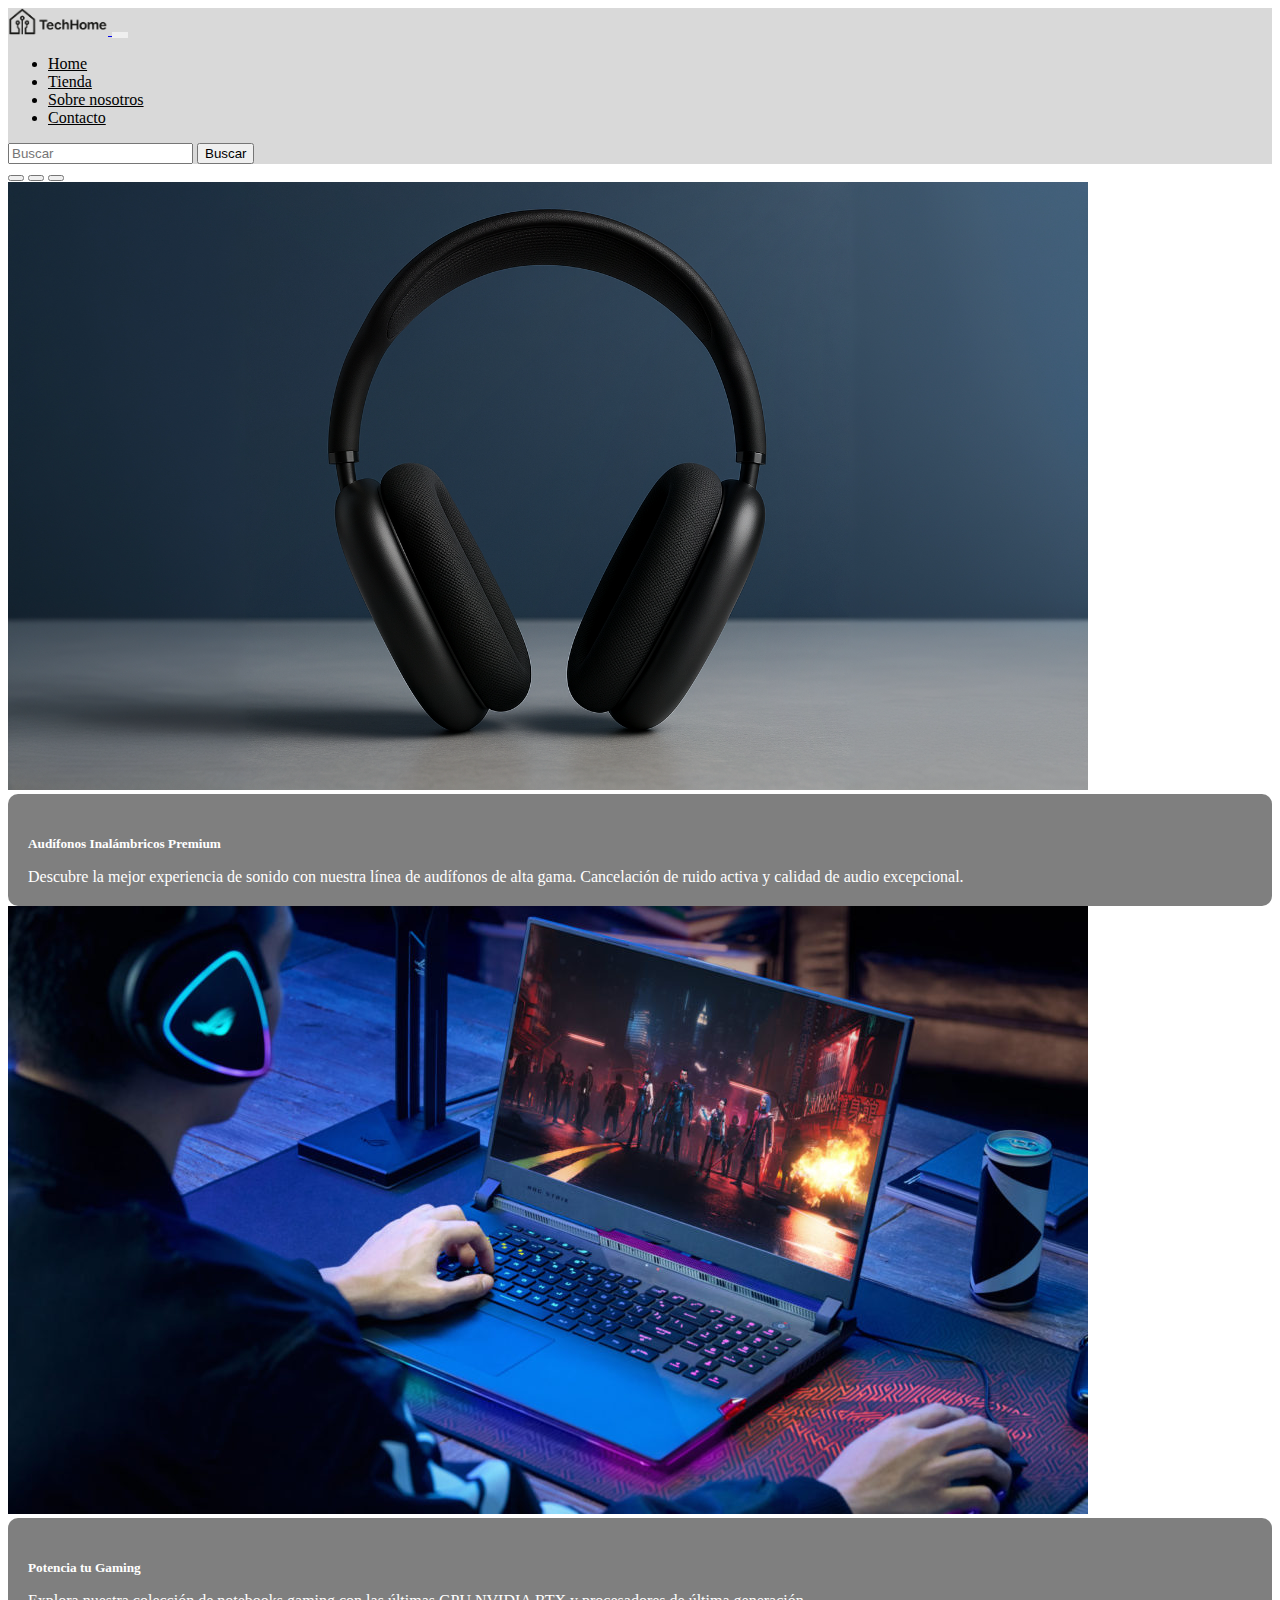
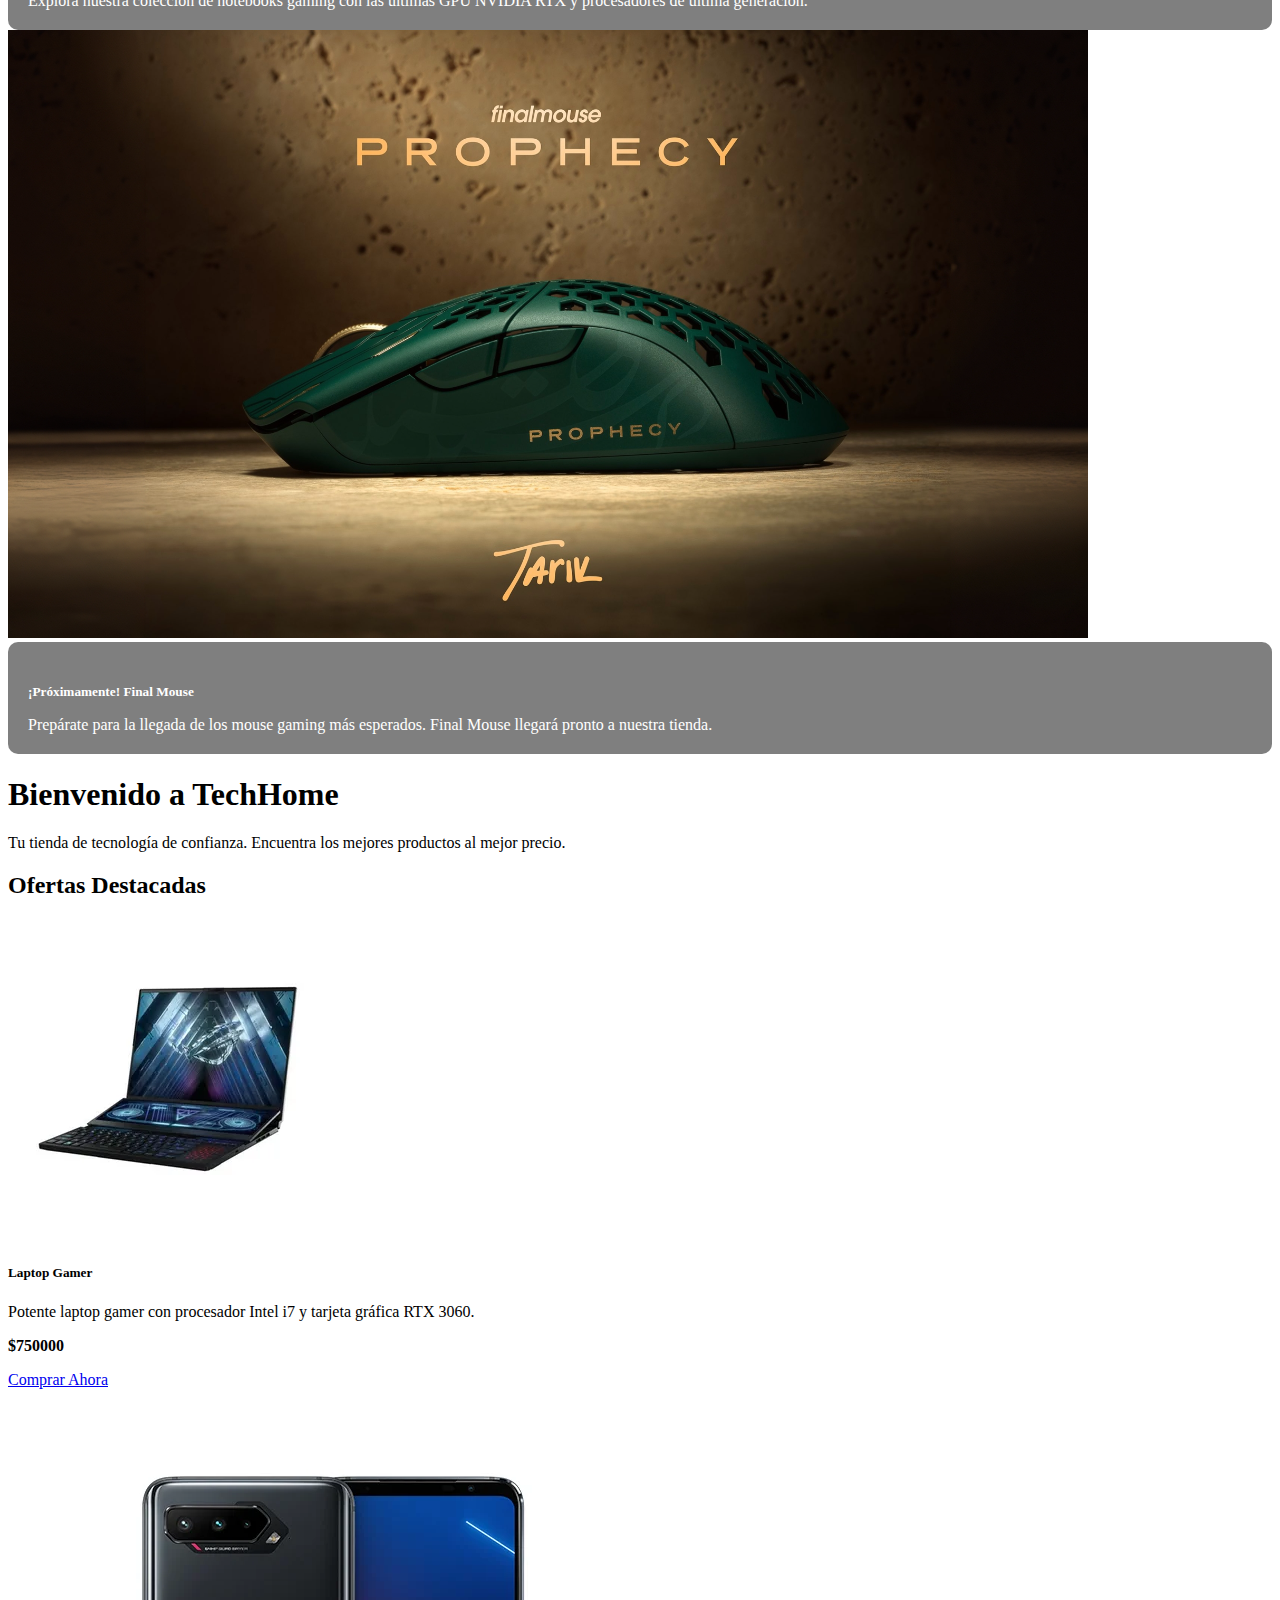
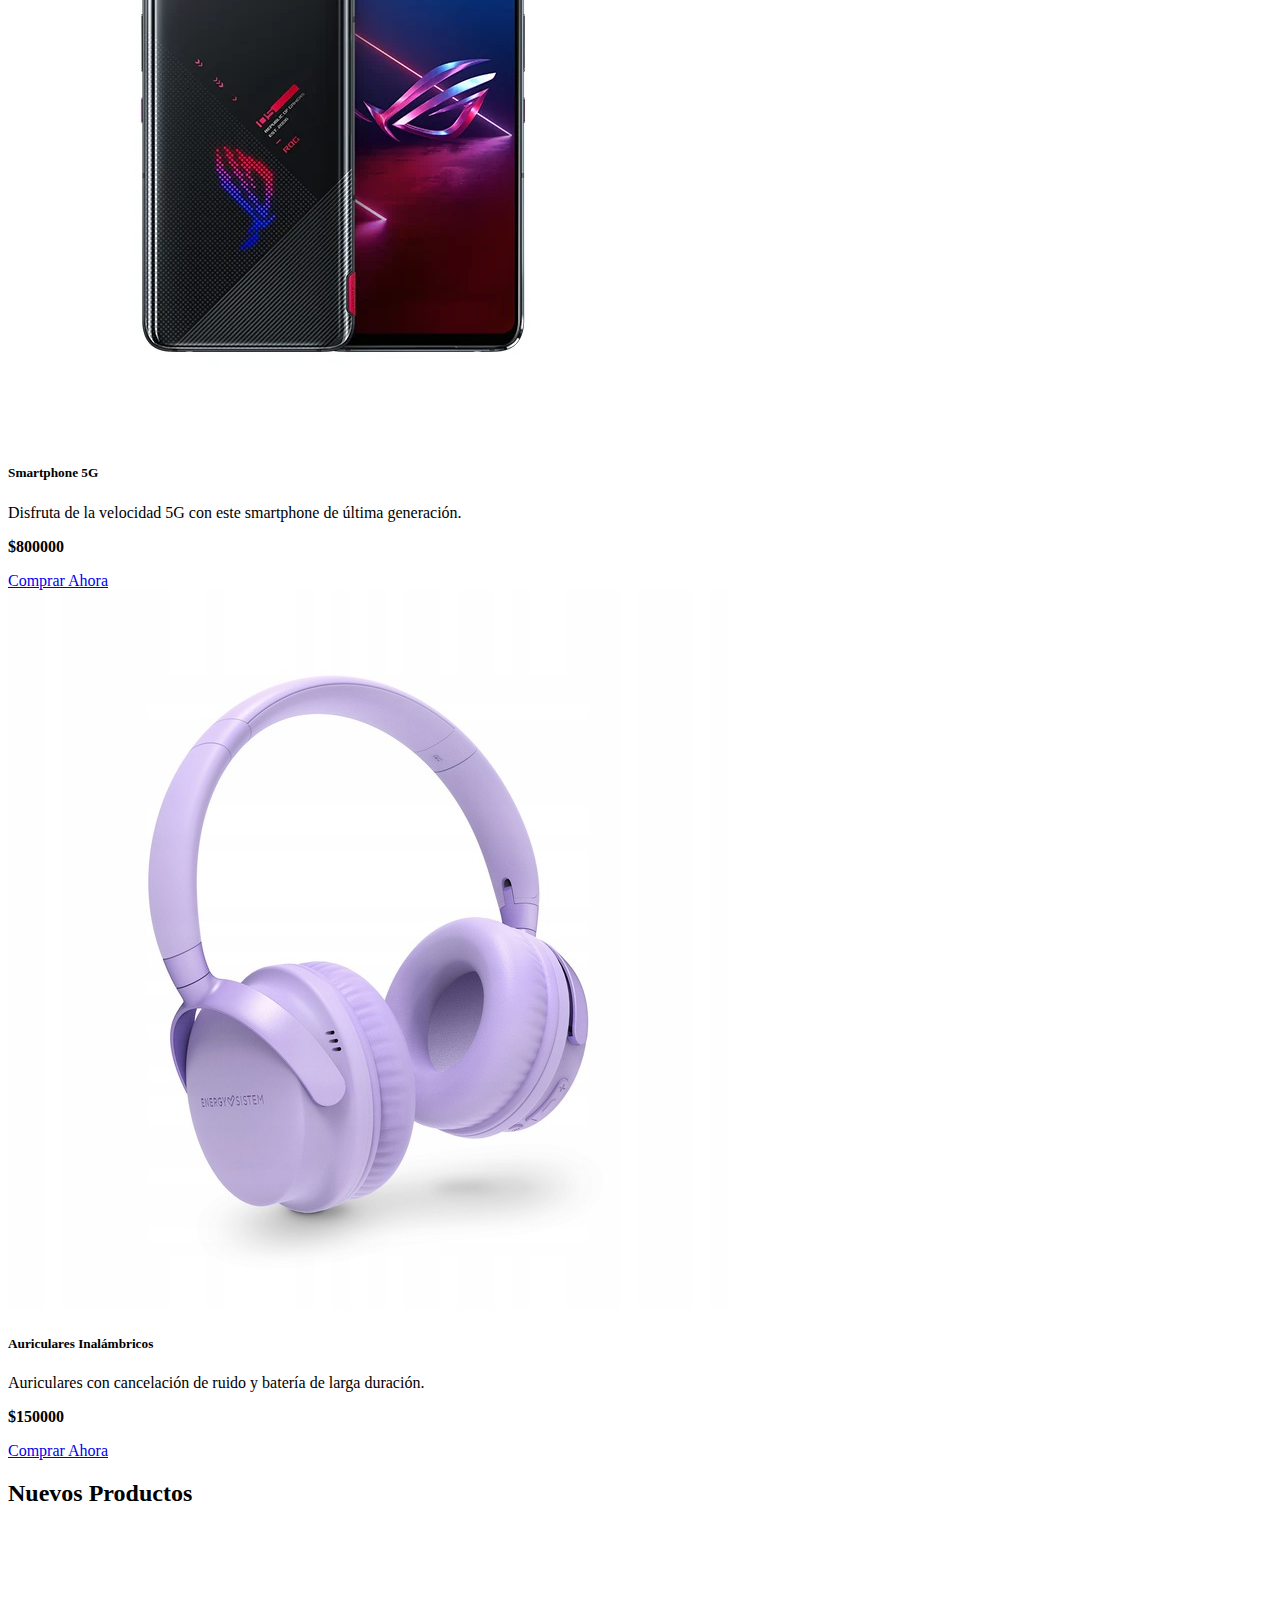
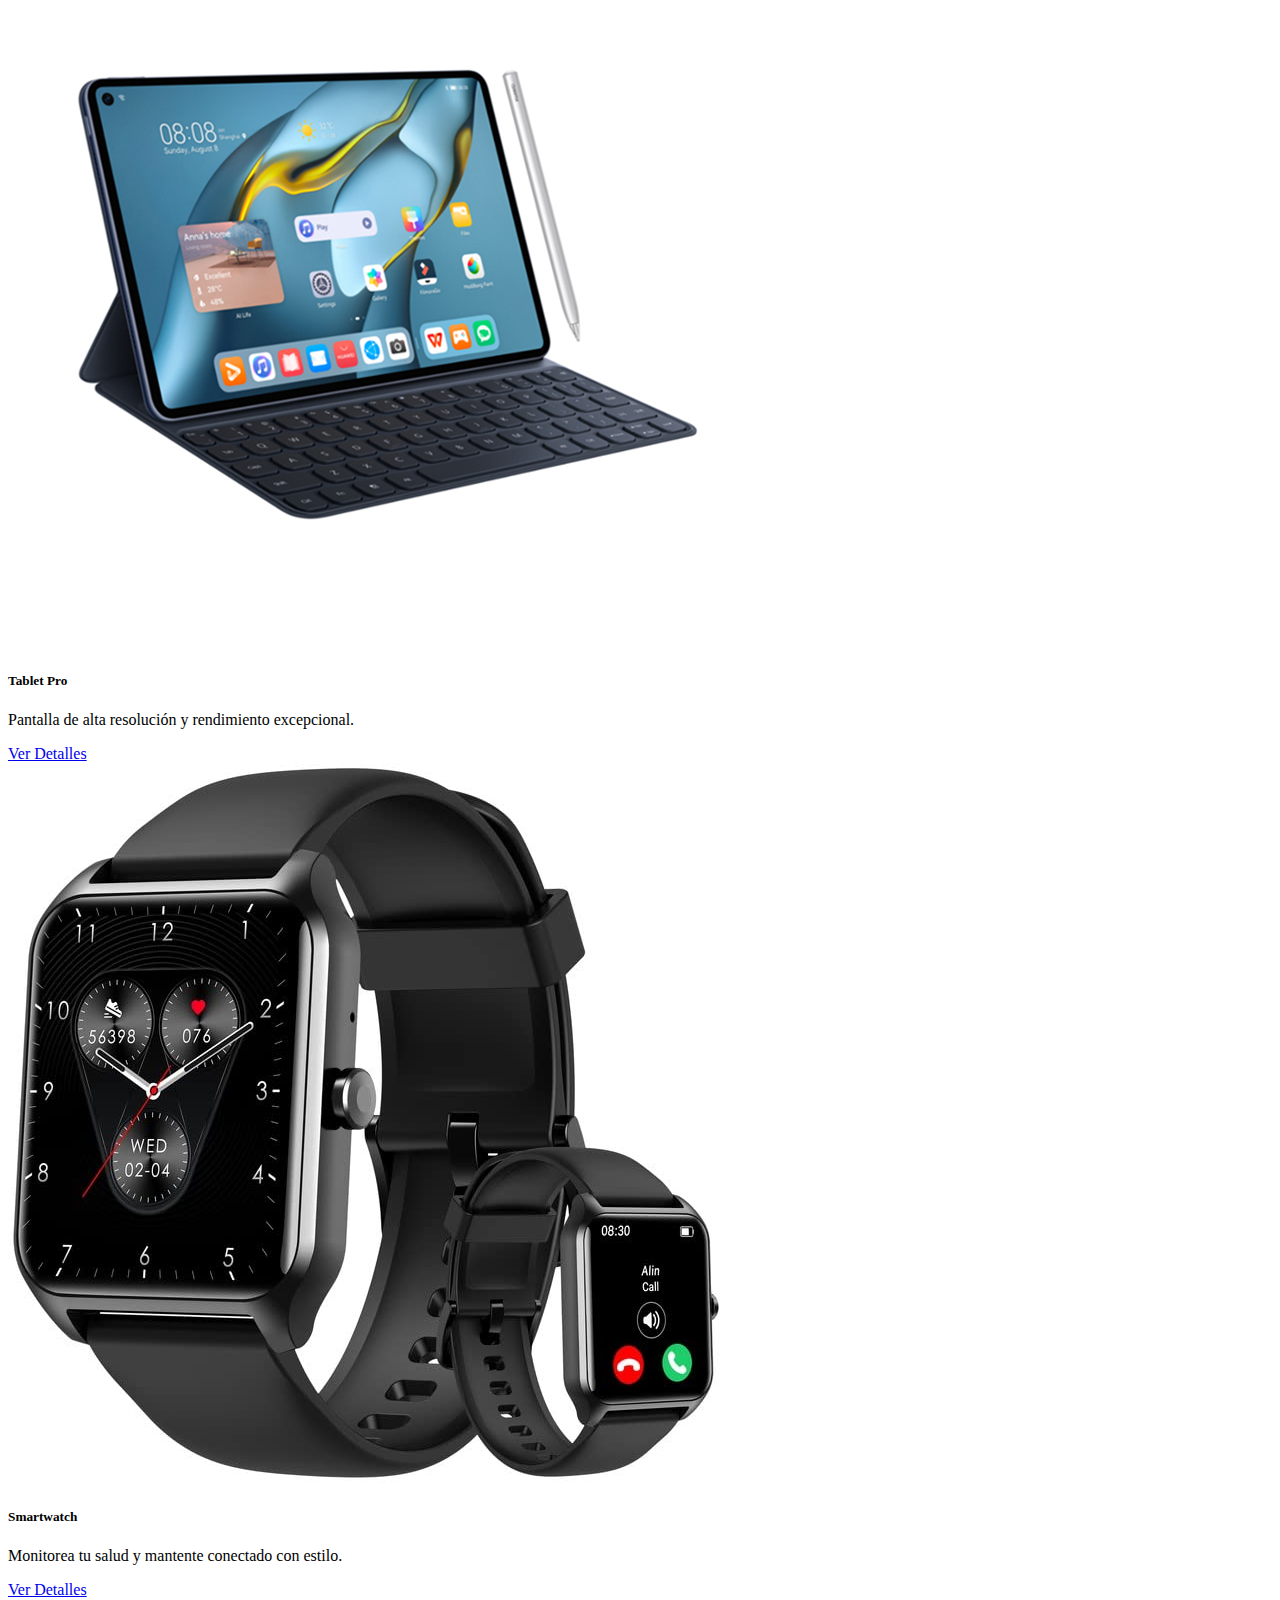
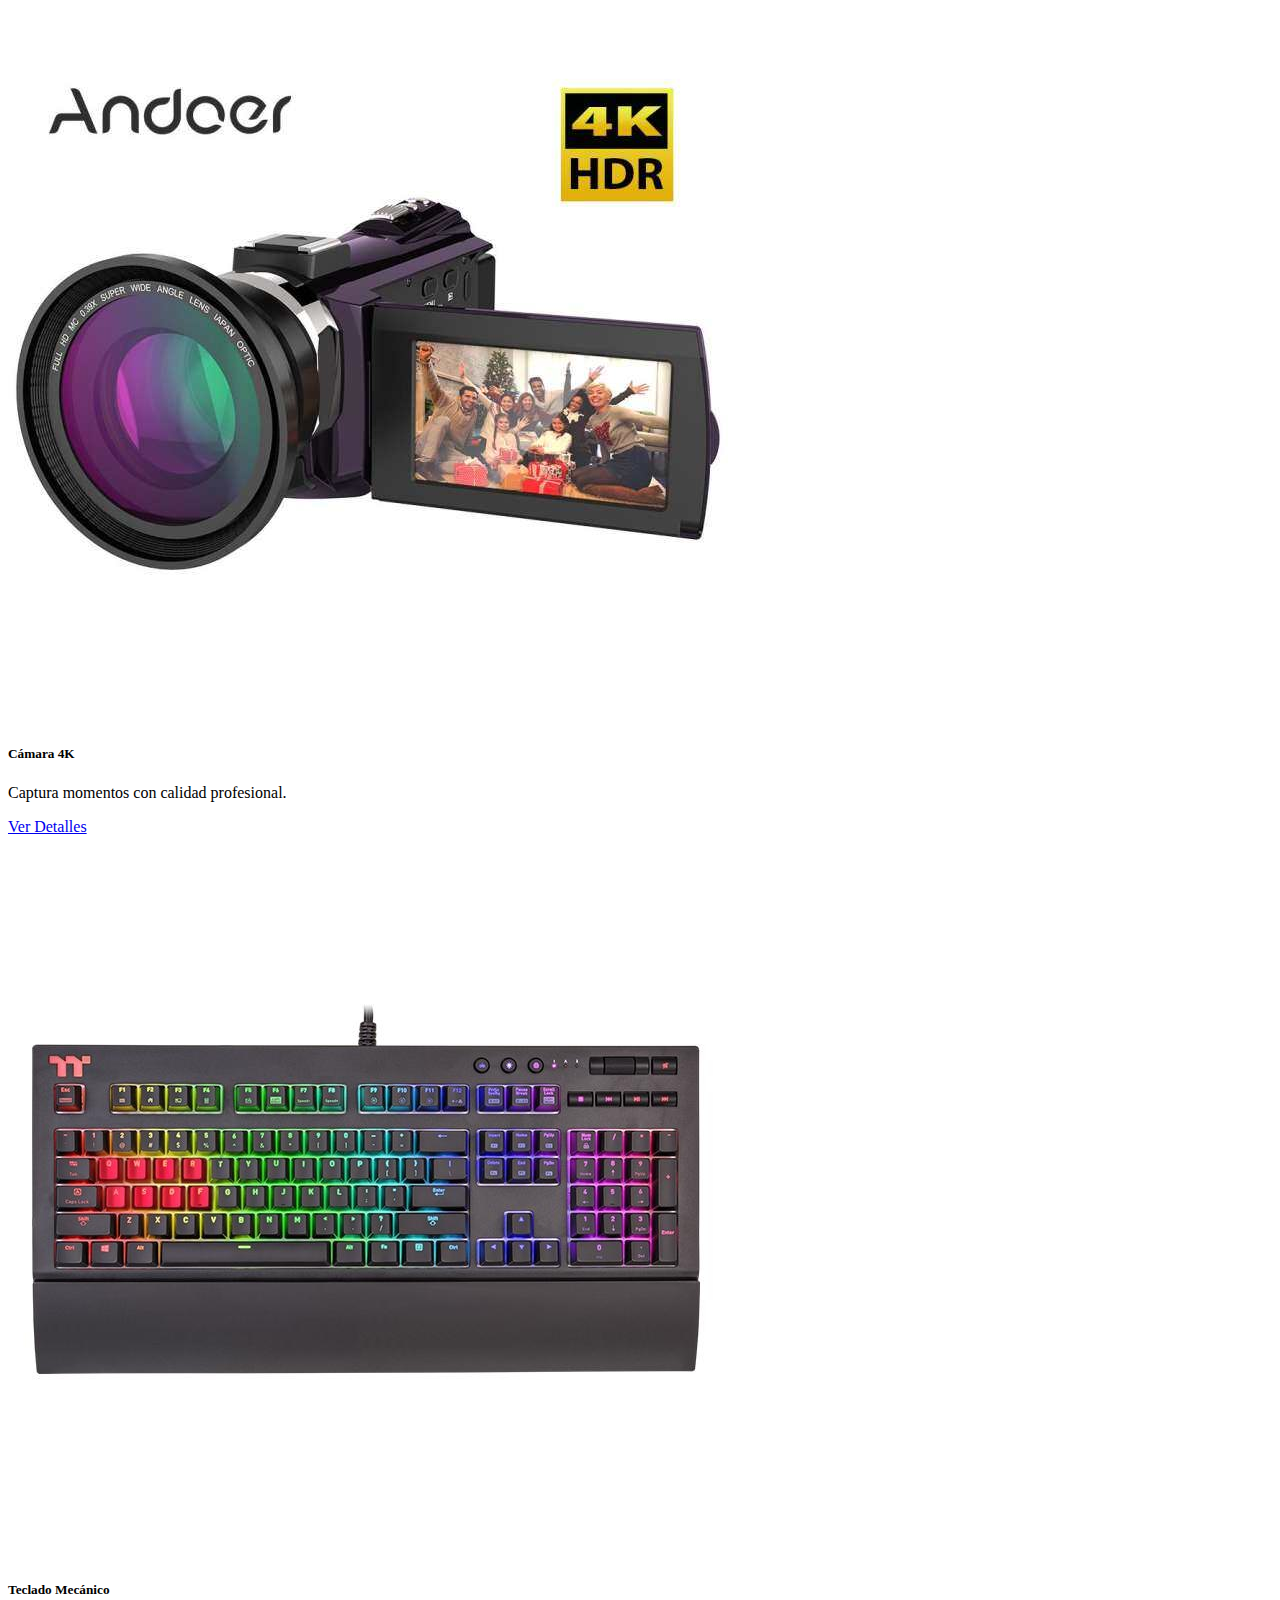
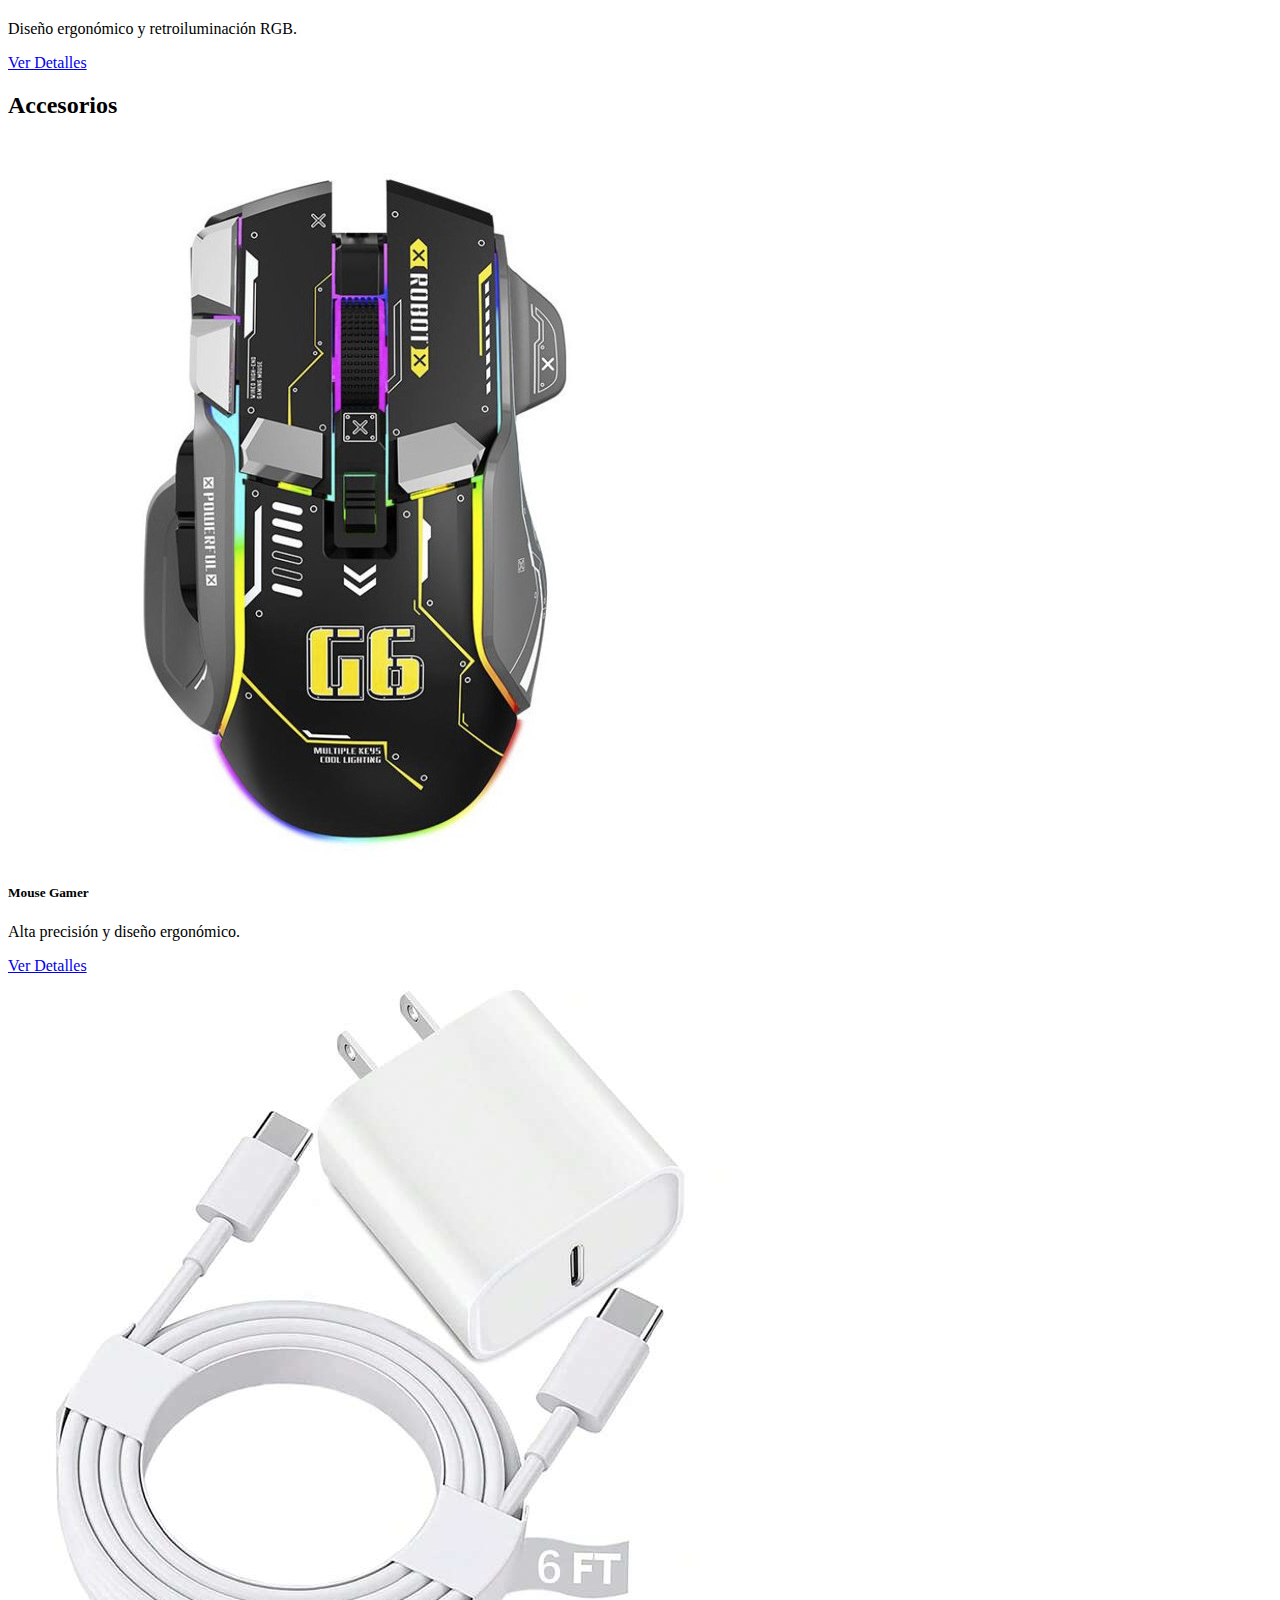
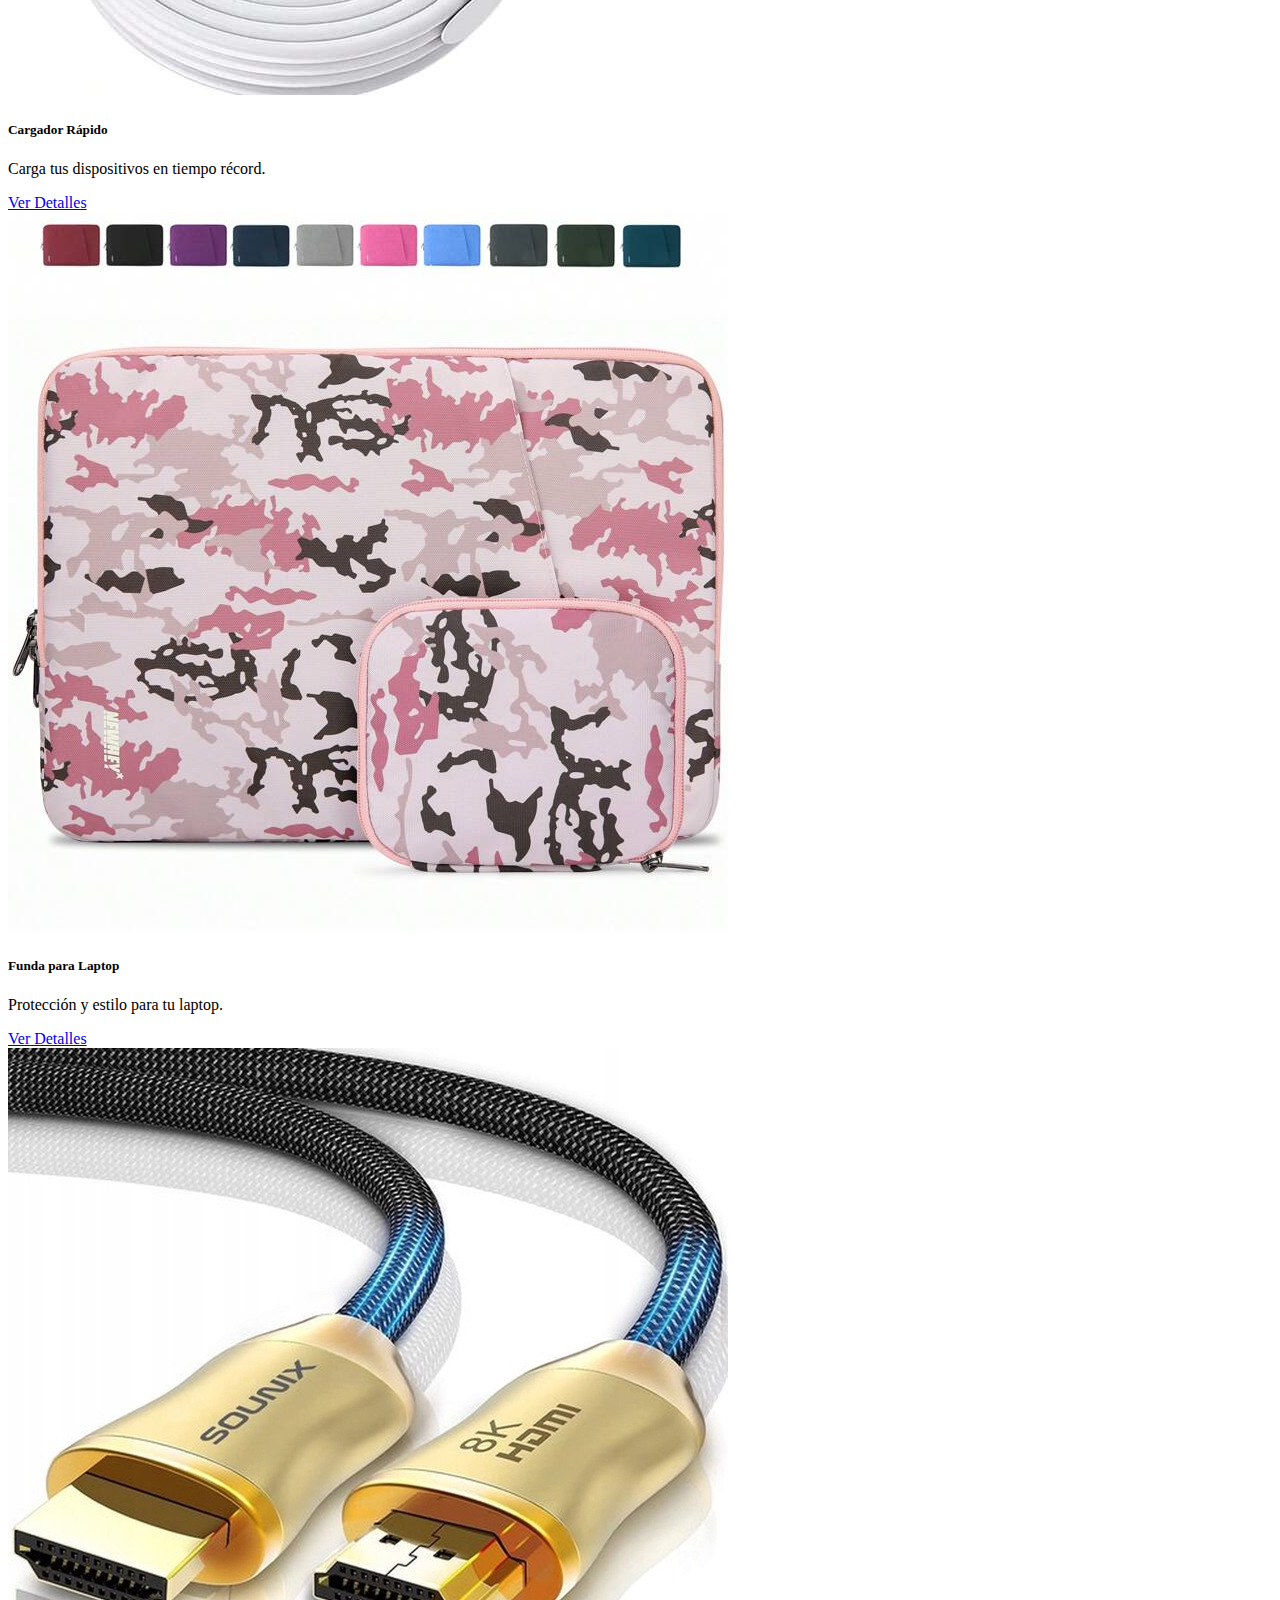
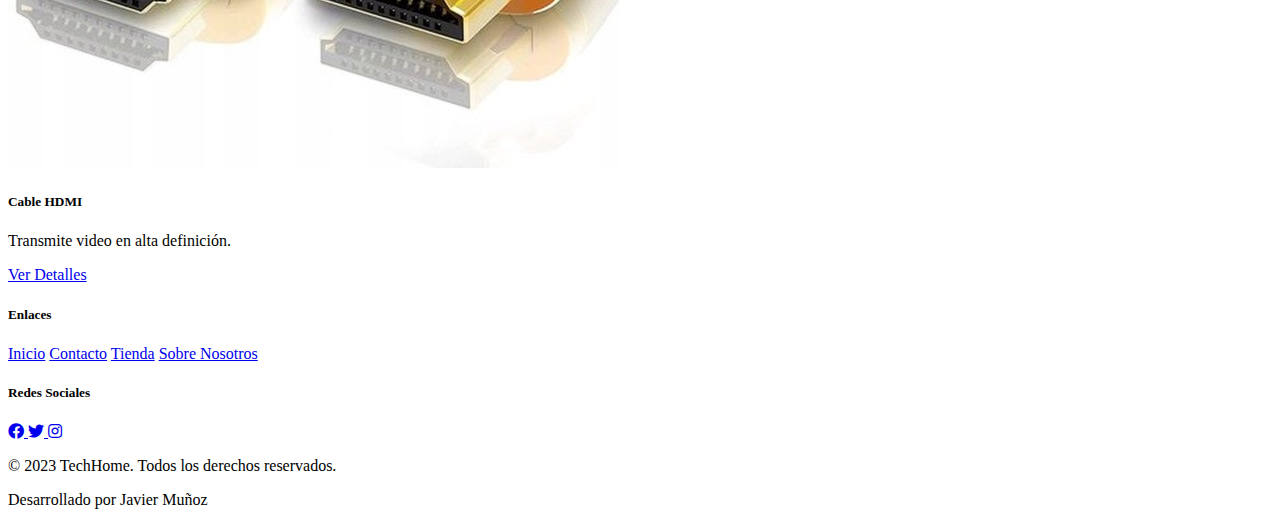
<file: index.html>
<!doctype html>
<html lang="en">

<head>
    <meta charset="utf-8">
    <meta name="viewport" content="width=device-width, initial-scale=1">
    <link rel="icon" type="image/x-icon" href="images/favicon.ico">
    <!-- Bootstrap 4.5.3 CSS -->
    <link rel="stylesheet" href="https://cdn.jsdelivr.net/npm/bootstrap@4.5.3/dist/css/bootstrap.min.css" integrity="sha384-TX8t27EcRE3e/ihU7zmQxVncDAy5uIKz4rEkgIXeMed4M0jlfIDPvg6uqKI2xXr2" crossorigin="anonymous">
    <!-- Font Awesome for icons -->
    <link href="https://cdnjs.cloudflare.com/ajax/libs/font-awesome/5.15.4/css/all.min.css" rel="stylesheet">
    <link rel="stylesheet" href="styles.css">
    <title>TechHome tu mundo tecnologico</title>
</head>
<body>
    <nav class="navbar navbar-expand-lg bg-light">
        <div class="container-fluid">
            <a class="navbar-brand nav-width" href="index.html">
                <img src="images/logo.svg" alt="Logo" style="width: 100px; height: auto;"
                    class="d-inline-block align-text-top">
            </a>
            <button class="navbar-toggler" type="button" data-toggle="collapse"
                data-target="#navbarSupportedContent" aria-controls="navbarSupportedContent" aria-expanded="false"
                aria-label="Toggle navigation">
                <span class="navbar-toggler-icon"></span>
            </button>
            <div class="collapse navbar-collapse" id="navbarSupportedContent">
                <ul class="navbar-nav mr-auto mb-0">
                    <li class="nav-item">
                        <a class="nav-link active" aria-current="page" href="index.html">Home</a>
                    </li>
                    <li class="nav-item">
                        <a class="nav-link" href="shop.html">Tienda</a>
                    </li>
                    <li class="nav-item">
                        <a class="nav-link" href="about.html">Sobre nosotros</a>
                    </li>
                    <li class="nav-item">
                        <a class="nav-link" href="contact.html">Contacto</a>
                    </li>
                </ul>
                <form class="form-inline" role="search">
                    <input class="form-control mr-2" type="search" placeholder="Buscar" aria-label="Search">
                    <button class="btn btn-outline-success" type="submit">Buscar</button>
                </form>
            </div>
        </div>
    </nav>
    <div id="carouselExampleCaptions" class="carousel slide">
        <div class="carousel-indicators">
            <button type="button" data-target="#carouselExampleCaptions" data-slide-to="0" class="active"
                aria-current="true" aria-label="Slide 1"></button>
            <button type="button" data-target="#carouselExampleCaptions" data-slide-to="1"
                aria-label="Slide 2"></button>
            <button type="button" data-target="#carouselExampleCaptions" data-slide-to="2"
                aria-label="Slide 3"></button>
        </div>
        <div class="carousel-inner">
            <div class="carousel-item active">
                <img src="images/baner1.png" class="d-block w-100" alt="Audífonos inalámbricos premium">
                <div class="carousel-caption d-none d-md-block">
                    <h5>Audífonos Inalámbricos Premium</h5>
                    <p>Descubre la mejor experiencia de sonido con nuestra línea de audífonos de alta gama. Cancelación de ruido activa y calidad de audio excepcional.</p>
                </div>
            </div>
            <div class="carousel-item">
                <img src="images/baner2.webp" class="d-block w-100" alt="Notebooks Gaming">
                <div class="carousel-caption d-none d-md-block">
                    <h5>Potencia tu Gaming</h5>
                    <p>Explora nuestra colección de notebooks gaming con las últimas GPU NVIDIA RTX y procesadores de última generación.</p>
                </div>
            </div>
            <div class="carousel-item">
                <img src="images/baner3.png" class="d-block w-100" alt="Final Mouse próximamente">
                <div class="carousel-caption d-none d-md-block">
                    <h5>¡Próximamente! Final Mouse</h5>
                    <p>Prepárate para la llegada de los mouse gaming más esperados. Final Mouse llegará pronto a nuestra tienda.</p>
                </div>
            </div>
        </div>
        <a class="carousel-control-prev" href="#carouselExampleCaptions" role="button" data-slide="prev">
            <span class="carousel-control-prev-icon" aria-hidden="true"></span>
            <span class="sr-only">Previous</span>
        </a>
        <a class="carousel-control-next" href="#carouselExampleCaptions" role="button" data-slide="next">
            <span class="carousel-control-next-icon" aria-hidden="true"></span>
            <span class="sr-only">Next</span>
        </a>
    </div>
    <div class="container my-5">
        <h1 class="text-center mb-4">Bienvenido a TechHome</h1>
        <p class="text-center">Tu tienda de tecnología de confianza. Encuentra los mejores productos al mejor precio.</p> 
    </div>
    <div class="container my-5">
        <!-- Ofertas Destacadas -->
        <section class="mb-5">
            <h2 class="text-center mb-4">Ofertas Destacadas</h2>
            <div class="row">
                <div class="col-md-4">
                    <div class="card">
                        <img src="images/producto1.webp" class="card-img-top" alt="Producto 1">
                        <div class="card-body">
                            <h5 class="card-title">Laptop Gamer</h5>
                            <p class="card-text">Potente laptop gamer con procesador Intel i7 y tarjeta gráfica RTX 3060.</p>
                            <p class="text-danger"><strong>$750000</strong></p>
                            <a href="#" class="btn btn-primary">Comprar Ahora</a>
                        </div>
                    </div>
                </div>
                <div class="col-md-4">
                    <div class="card">
                        <img src="images/producto2.webp" class="card-img-top" alt="Producto 2">
                        <div class="card-body">
                            <h5 class="card-title">Smartphone 5G</h5>
                            <p class="card-text">Disfruta de la velocidad 5G con este smartphone de última generación.</p>
                            <p class="text-danger"><strong>$800000</strong></p>
                            <a href="#" class="btn btn-primary">Comprar Ahora</a>
                        </div>
                    </div>
                </div>
                <div class="col-md-4">
                    <div class="card">
                        <img src="images/producto3.jpg" class="card-img-top" alt="Producto 3">
                        <div class="card-body">
                            <h5 class="card-title">Auriculares Inalámbricos</h5>
                            <p class="card-text">Auriculares con cancelación de ruido y batería de larga duración.</p>
                            <p class="text-danger"><strong>$150000</strong></p>
                            <a href="#" class="btn btn-primary">Comprar Ahora</a>
                        </div>
                    </div>
                </div>
            </div>
        </section>

        <!-- Nuevos Productos -->
        <section class="mb-5">
            <h2 class="text-center mb-4">Nuevos Productos</h2>
            <div class="row">
                <div class="col-md-3">
                    <div class="card">
                        <img src="images/producto4.jpg" class="card-img-top" alt="Producto 4">
                        <div class="card-body">
                            <h5 class="card-title">Tablet Pro</h5>
                            <p class="card-text">Pantalla de alta resolución y rendimiento excepcional.</p>
                            <a href="#" class="btn btn-secondary">Ver Detalles</a>
                        </div>
                    </div>
                </div>
                <div class="col-md-3">
                    <div class="card">
                        <img src="images/product5.jpg" class="card-img-top" alt="Producto 5">
                        <div class="card-body">
                            <h5 class="card-title">Smartwatch</h5>
                            <p class="card-text">Monitorea tu salud y mantente conectado con estilo.</p>
                            <a href="#" class="btn btn-secondary">Ver Detalles</a>
                        </div>
                    </div>
                </div>
                <div class="col-md-3">
                    <div class="card">
                        <img src="images/product6.jpg" class="card-img-top" alt="Producto 6">
                        <div class="card-body">
                            <h5 class="card-title">Cámara 4K</h5>
                            <p class="card-text">Captura momentos con calidad profesional.</p>
                            <a href="#" class="btn btn-secondary">Ver Detalles</a>
                        </div>
                    </div>
                </div>
                <div class="col-md-3">
                    <div class="card">
                        <img src="images/product7.jpg" class="card-img-top" alt="Producto 7">
                        <div class="card-body">
                            <h5 class="card-title">Teclado Mecánico</h5>
                            <p class="card-text">Diseño ergonómico y retroiluminación RGB.</p>
                            <a href="#" class="btn btn-secondary">Ver Detalles</a>
                        </div>
                    </div>
                </div>
            </div>
        </section>

        <!-- Accesorios -->
        <section>
            <h2 class="text-center mb-4">Accesorios</h2>
            <div class="row">
                <div class="col-md-3">
                    <div class="card">
                        <img src="images/product8.jpg" class="card-img-top" alt="Producto 8">
                        <div class="card-body">
                            <h5 class="card-title">Mouse Gamer</h5>
                            <p class="card-text">Alta precisión y diseño ergonómico.</p>
                            <a href="#" class="btn btn-secondary">Ver Detalles</a>
                        </div>
                    </div>
                </div>
                <div class="col-md-3">
                    <div class="card">
                        <img src="images/product9.jpg" class="card-img-top" alt="Producto 9">
                        <div class="card-body">
                            <h5 class="card-title">Cargador Rápido</h5>
                            <p class="card-text">Carga tus dispositivos en tiempo récord.</p>
                            <a href="#" class="btn btn-secondary">Ver Detalles</a>
                        </div>
                    </div>
                </div>
                <div class="col-md-3">
                    <div class="card">
                        <img src="images/product10.jpg" class="card-img-top" alt="Producto 10">
                        <div class="card-body">
                            <h5 class="card-title">Funda para Laptop</h5>
                            <p class="card-text">Protección y estilo para tu laptop.</p>
                            <a href="#" class="btn btn-secondary">Ver Detalles</a>
                        </div>
                    </div>
                </div>
                <div class="col-md-3">
                    <div class="card">
                        <img src="images/product11.jpg" class="card-img-top" alt="Producto 11">
                        <div class="card-body">
                            <h5 class="card-title">Cable HDMI</h5>
                            <p class="card-text">Transmite video en alta definición.</p>
                            <a href="#" class="btn btn-secondary">Ver Detalles</a>
                        </div>
                    </div>
                </div>
            </div>
        </section>
    </div>
    <footer class="bg-dark text-white py-4">
        <div class="container text-center">
            <div class="row">
                <div class="col-md-6">
                    <h5>Enlaces</h5>
                    <div>
                        <a href="index.html" class="text-white d-block">Inicio</a>
                        <a href="contact.html" class="text-white d-block">Contacto</a>
                        <a href="shop.html" class="text-white d-block">Tienda</a>
                        <a href="about.html" class="text-white d-block">Sobre Nosotros</a>
                    </div>
                </div>
                <div class="col-md-6">
                    <h5>Redes Sociales</h5>
                    <div class="my-3">
                        <a href="https://www.facebook.com" target="_blank" class="text-white mr-3">
                            <i class="fab fa-facebook"></i>
                        </a>
                        <a href="https://www.twitter.com" target="_blank" class="text-white mr-3">
                            <i class="fab fa-twitter"></i>
                        </a>
                        <a href="https://www.instagram.com" target="_blank" class="text-white">
                            <i class="fab fa-instagram"></i>
                        </a>
                    </div>
                </div>
            </div>
        </div>
        <div class="text-center mt-3">
            <p>&copy; 2023 TechHome. Todos los derechos reservados.</p>
            <p>Desarrollado por Javier Muñoz</p>
        </div>
    </footer>
    <script src="https://code.jquery.com/jquery-3.5.1.slim.min.js" integrity="sha384-DfXdz2htPH0lsSSs5nCTpuj/zy4C+OGpamoFVy38MVBnE+IbbVYUew+OrCXaRkfj" crossorigin="anonymous"></script>
    <script src="https://cdn.jsdelivr.net/npm/popper.js@1.16.1/dist/umd/popper.min.js" integrity="sha384-9/reFTGAW83EW2RDu2S0VKaIzap3H66lZH81PoYlFhbGU+6BZp6G7niu735Sk7lN" crossorigin="anonymous"></script>
    <script src="https://cdn.jsdelivr.net/npm/bootstrap@4.5.3/dist/js/bootstrap.min.js" integrity="sha384-w1Q4orYjBQndcko6MimVbzY0tgp4pWB4lZ7lr30WKz0vr/aWKhXdBNmNb5D92v7s" crossorigin="anonymous"></script>
</body>
</html>
</file>
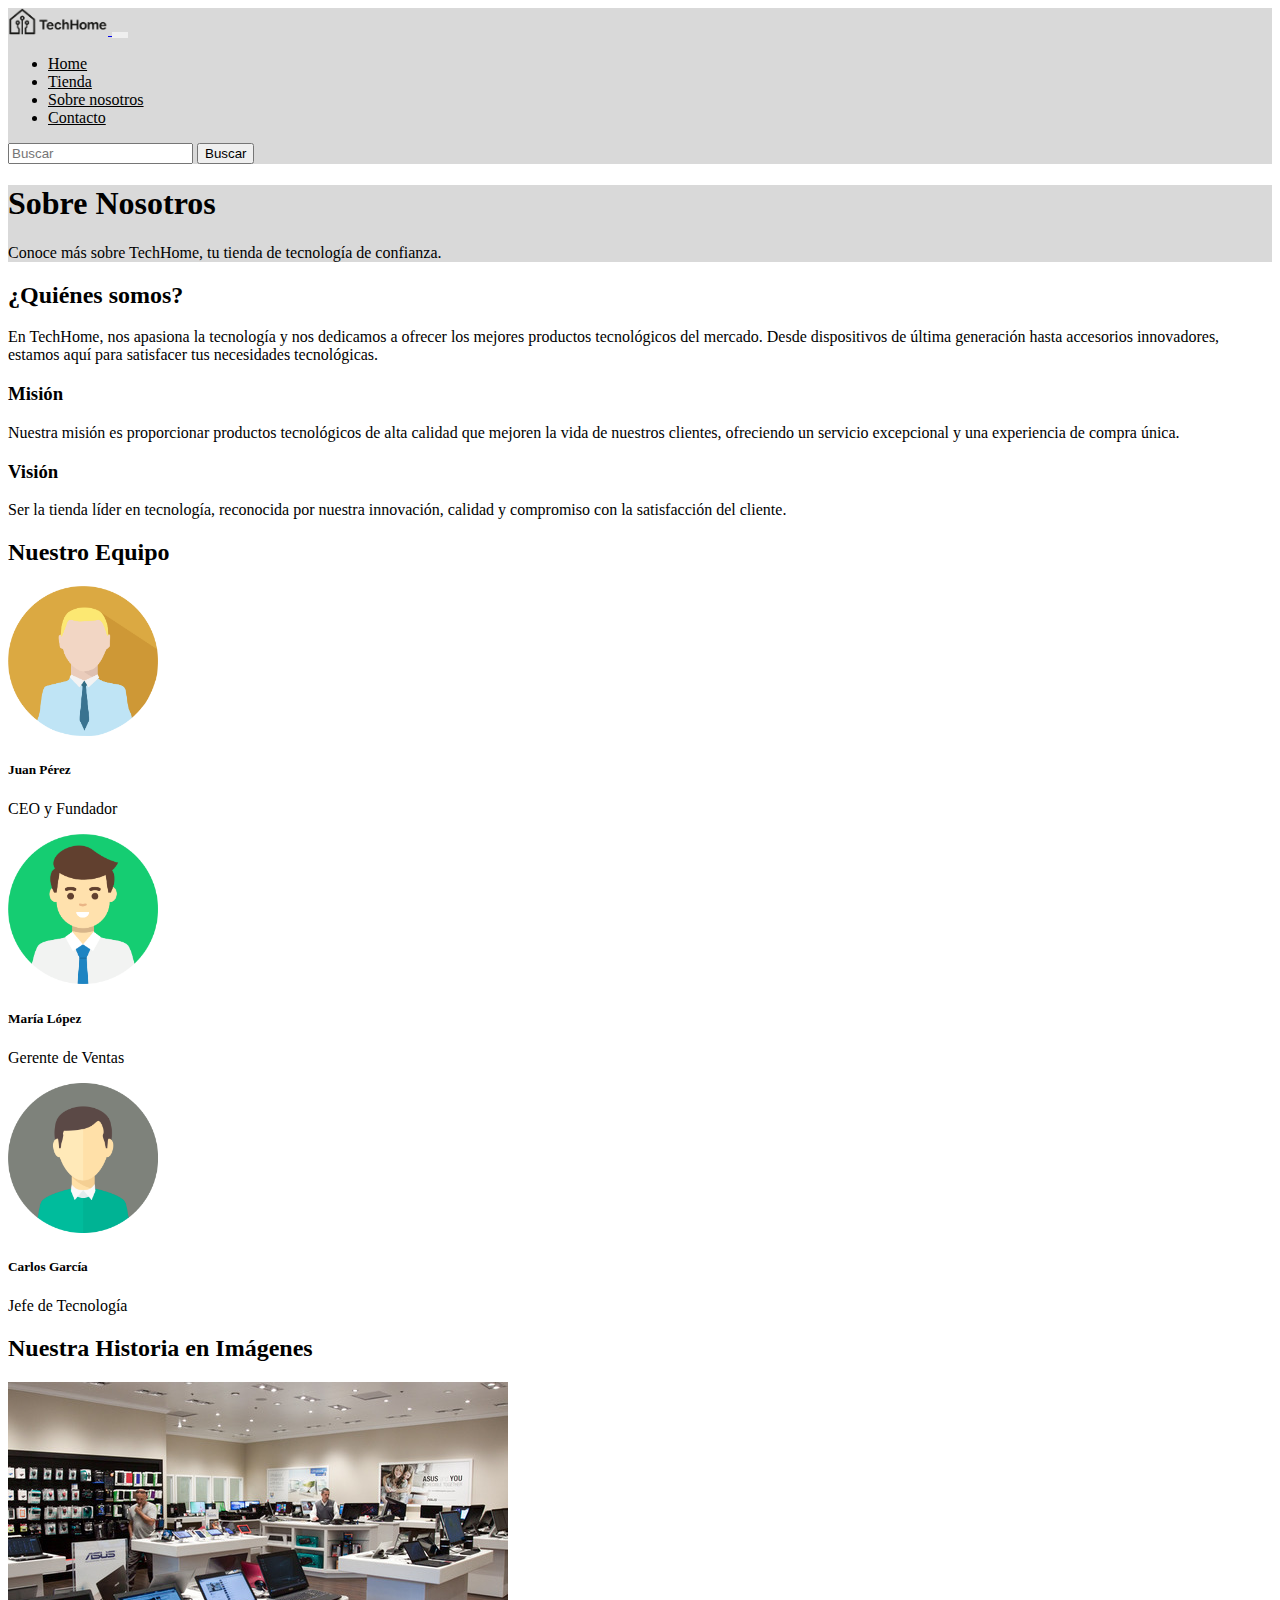
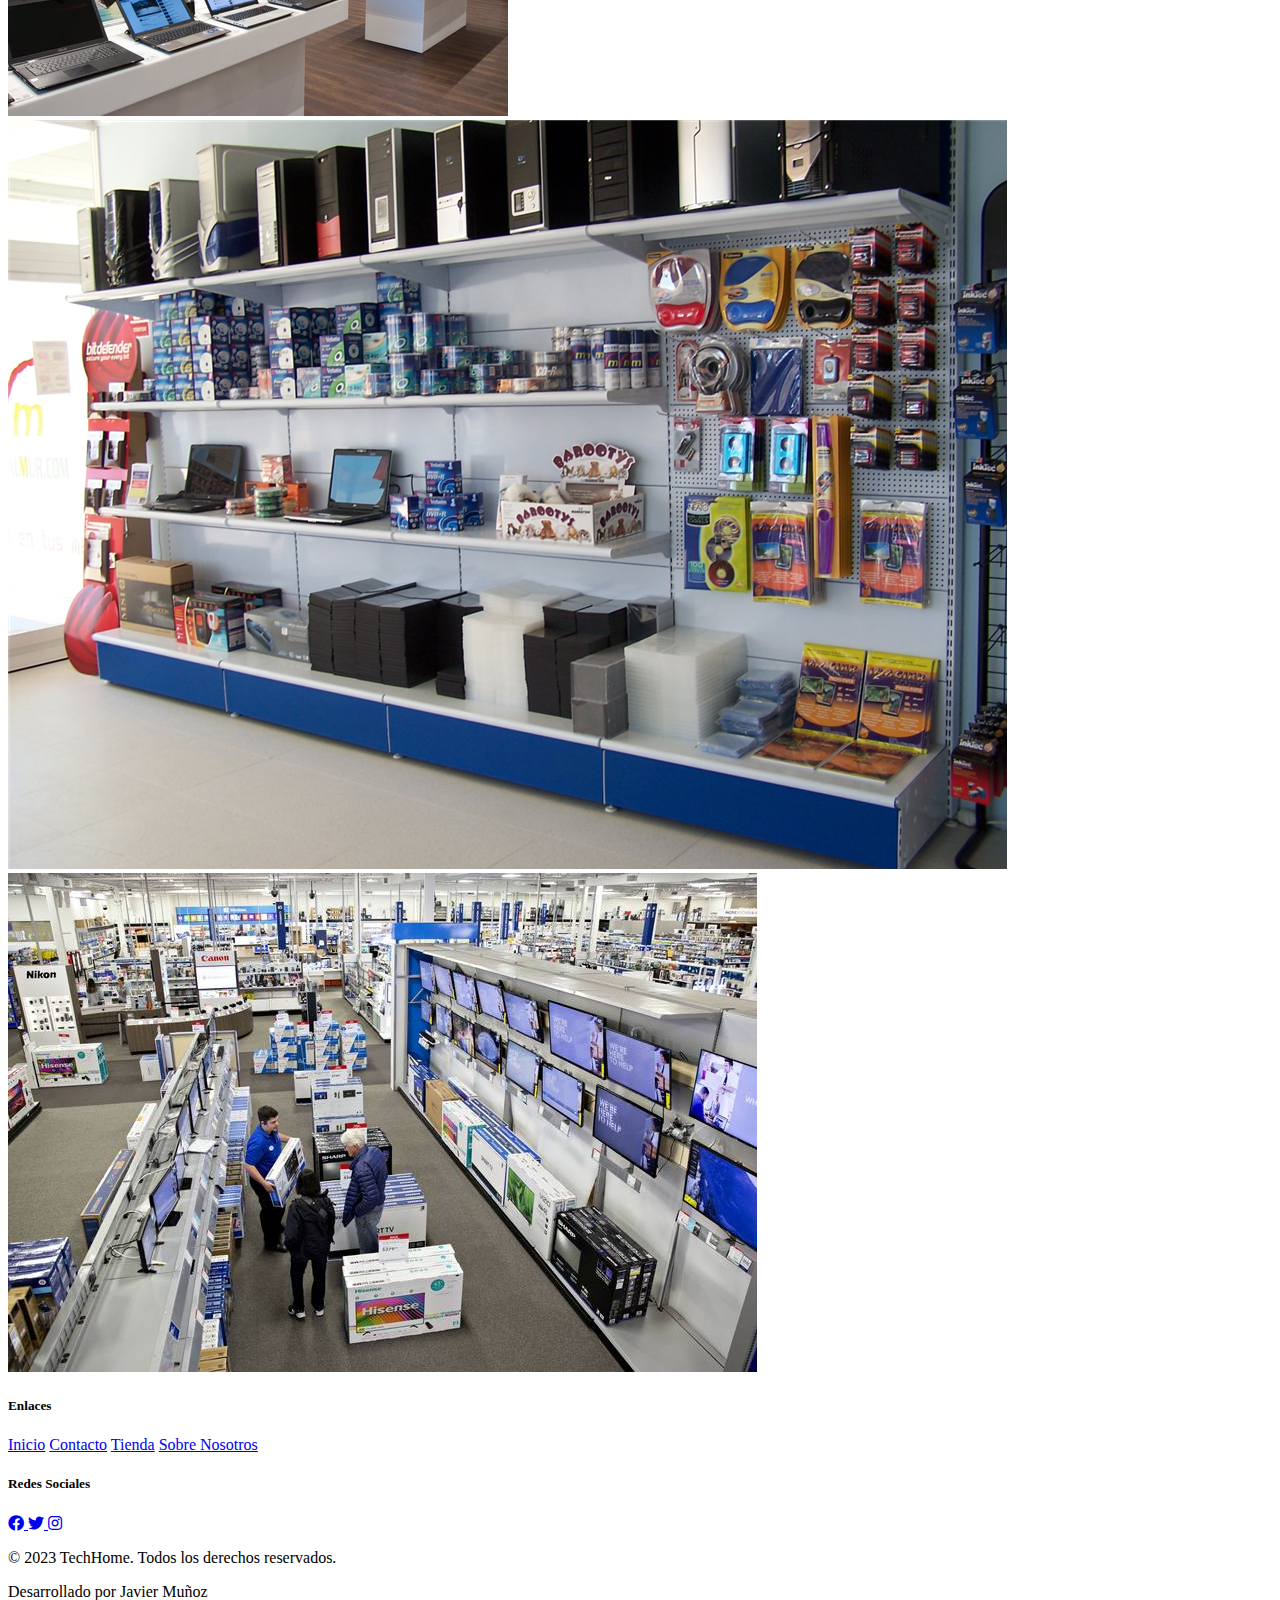
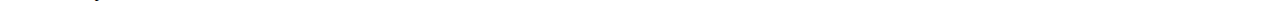
<file: about.html>
<!doctype html>
<html lang="en">
  <head>
    <meta charset="utf-8">
    <meta name="viewport" content="width=device-width, initial-scale=1">
    <link rel="icon" type="image/x-icon" href="images/favicon.ico">
    <!-- Bootstrap 4.5.3 CSS -->
    <link rel="stylesheet" href="https://cdn.jsdelivr.net/npm/bootstrap@4.5.3/dist/css/bootstrap.min.css" integrity="sha384-TX8t27EcRE3e/ihU7zmQxVncDAy5uIKz4rEkgIXeMed4M0jlfIDPvg6uqKI2xXr2" crossorigin="anonymous">
    <!-- Font Awesome for icons -->
    <link href="https://cdnjs.cloudflare.com/ajax/libs/font-awesome/5.15.4/css/all.min.css" rel="stylesheet">
    <link rel="stylesheet" href="styles.css">
    <title>TechHome sobre nosotros</title>
  </head>
  <body>
    <nav class="navbar navbar-expand-lg bg-light">
        <div class="container-fluid">
            <a class="navbar-brand nav-width" href="index.html">
                <img src="images/logo.svg" alt="Logo" style="width: 100px; height: auto;" class="d-inline-block align-text-top">
            </a>
            <button class="navbar-toggler" type="button" data-toggle="collapse" data-target="#navbarSupportedContent"
                aria-controls="navbarSupportedContent" aria-expanded="false" aria-label="Toggle navigation">
                <span class="navbar-toggler-icon"></span>
            </button>
            <div class="collapse navbar-collapse" id="navbarSupportedContent">
                <ul class="navbar-nav mr-auto mb-0">
                    <li class="nav-item">
                        <a class="nav-link active" href="index.html">Home</a>
                    </li>
                    <li class="nav-item">
                        <a class="nav-link" href="shop.html">Tienda</a>
                    </li>
                    <li class="nav-item">
                        <a class="nav-link active" aria-current="page" href="about.html">Sobre nosotros</a>
                    </li>
                    <li class="nav-item">
                        <a class="nav-link" href="contact.html">Contacto</a>
                    </li>
                </ul>
                <form class="form-inline" role="search">
                    <input class="form-control mr-2" type="search" placeholder="Buscar" aria-label="Search">
                    <button class="btn btn-outline-success" type="submit">Buscar</button>
                </form>
            </div>
        </div>
    </nav>
    <header class="bg-light py-5">
        <div class="container text-center">
            <h1 class="display-4">Sobre Nosotros</h1>
            <p class="lead">Conoce más sobre TechHome, tu tienda de tecnología de confianza.</p>
        </div>
    </header>
    <main class="container my-5">
        <!-- Sección de Introducción -->
        <section class="mb-5">
            <h2 class="text-center">¿Quiénes somos?</h2>
            <p class="text-center">
                En TechHome, nos apasiona la tecnología y nos dedicamos a ofrecer los mejores productos tecnológicos del mercado. 
                Desde dispositivos de última generación hasta accesorios innovadores, estamos aquí para satisfacer tus necesidades tecnológicas.
            </p>
        </section>

        <!-- Misión y Visión -->
        <section class="row mb-5">
            <div class="col-md-6">
                <h3>Misión</h3>
                <p>
                    Nuestra misión es proporcionar productos tecnológicos de alta calidad que mejoren la vida de nuestros clientes, 
                    ofreciendo un servicio excepcional y una experiencia de compra única.
                </p>
            </div>
            <div class="col-md-6">
                <h3>Visión</h3>
                <p>
                    Ser la tienda líder en tecnología, reconocida por nuestra innovación, calidad y compromiso con la satisfacción del cliente.
                </p>
            </div>
        </section>

        <!-- Equipo -->
        <section class="mb-5">
            <h2 class="text-center">Nuestro Equipo</h2>
            <div class="row text-center">
                <div class="col-md-4">
                    <img src="images/team1.jpg" alt="Miembro del equipo" class="rounded-circle mb-3" style="width: 150px; height: 150px;">
                    <h5>Juan Pérez</h5>
                    <p>CEO y Fundador</p>
                </div>
                <div class="col-md-4">
                    <img src="images/team2.jpg" alt="Miembro del equipo" class="rounded-circle mb-3" style="width: 150px; height: 150px;">
                    <h5>María López</h5>
                    <p>Gerente de Ventas</p>
                </div>
                <div class="col-md-4">
                    <img src="images/team3.jpg" alt="Miembro del equipo" class="rounded-circle mb-3" style="width: 150px; height: 150px;">
                    <h5>Carlos García</h5>
                    <p>Jefe de Tecnología</p>
                </div>
            </div>
        </section>

        <!-- Galería -->
        <section>
            <h2 class="text-center">Nuestra Historia en Imágenes</h2>
            <div class="row">
                <div class="col-md-4 mb-4">
                    <img src="images/gallery1.jpg" alt="Galería 1" class="img-fluid rounded">
                </div>
                <div class="col-md-4 mb-4">
                    <img src="images/gallery2.jpg" alt="Galería 2" class="img-fluid rounded">
                </div>
                <div class="col-md-4 mb-4">
                    <img src="images/gallery3.jpg" alt="Galería 3" class="img-fluid rounded">
                </div>
            </div>
        </section>
    </main>
    <footer class="bg-dark text-white py-4">
        <div class="container text-center">
            <div class="row">
                <div class="col-md-6">
                    <h5>Enlaces</h5>
                    <div>
                        <a href="index.html" class="text-white d-block">Inicio</a>
                        <a href="contact.html" class="text-white d-block">Contacto</a>
                        <a href="shop.html" class="text-white d-block">Tienda</a>
                        <a href="about.html" class="text-white d-block">Sobre Nosotros</a>
                    </div>
                </div>
                <div class="col-md-6">
                    <h5>Redes Sociales</h5>
                    <div class="my-3">
                        <a href="https://www.facebook.com" target="_blank" class="text-white mr-3">
                            <i class="fab fa-facebook"></i>
                        </a>
                        <a href="https://www.twitter.com" target="_blank" class="text-white mr-3">
                            <i class="fab fa-twitter"></i>
                        </a>
                        <a href="https://www.instagram.com" target="_blank" class="text-white">
                            <i class="fab fa-instagram"></i>
                        </a>
                    </div>
                </div>
            </div>
        </div>
        <div class="text-center mt-3">
            <p>&copy; 2023 TechHome. Todos los derechos reservados.</p>
            <p>Desarrollado por Javier Muñoz</p>
        </div>
    </footer>

    <script src="https://code.jquery.com/jquery-3.5.1.slim.min.js" integrity="sha384-DfXdz2htPH0lsSSs5nCTpuj/zy4C+OGpamoFVy38MVBnE+IbbVYUew+OrCXaRkfj" crossorigin="anonymous"></script>
    <script src="https://cdn.jsdelivr.net/npm/popper.js@1.16.1/dist/umd/popper.min.js" integrity="sha384-9/reFTGAW83EW2RDu2S0VKaIzap3H66lZH81PoYlFhbGU+6BZp6G7niu735Sk7lN" crossorigin="anonymous"></script>
    <script src="https://cdn.jsdelivr.net/npm/bootstrap@4.5.3/dist/js/bootstrap.min.js" integrity="sha384-w1Q4orYjBQndcko6MimVbzY0tgp4pWB4lZ7lr30WKz0vr/aWKhXdBNmNb5D92v7s" crossorigin="anonymous"></script>
  </body>
</html>
</file>
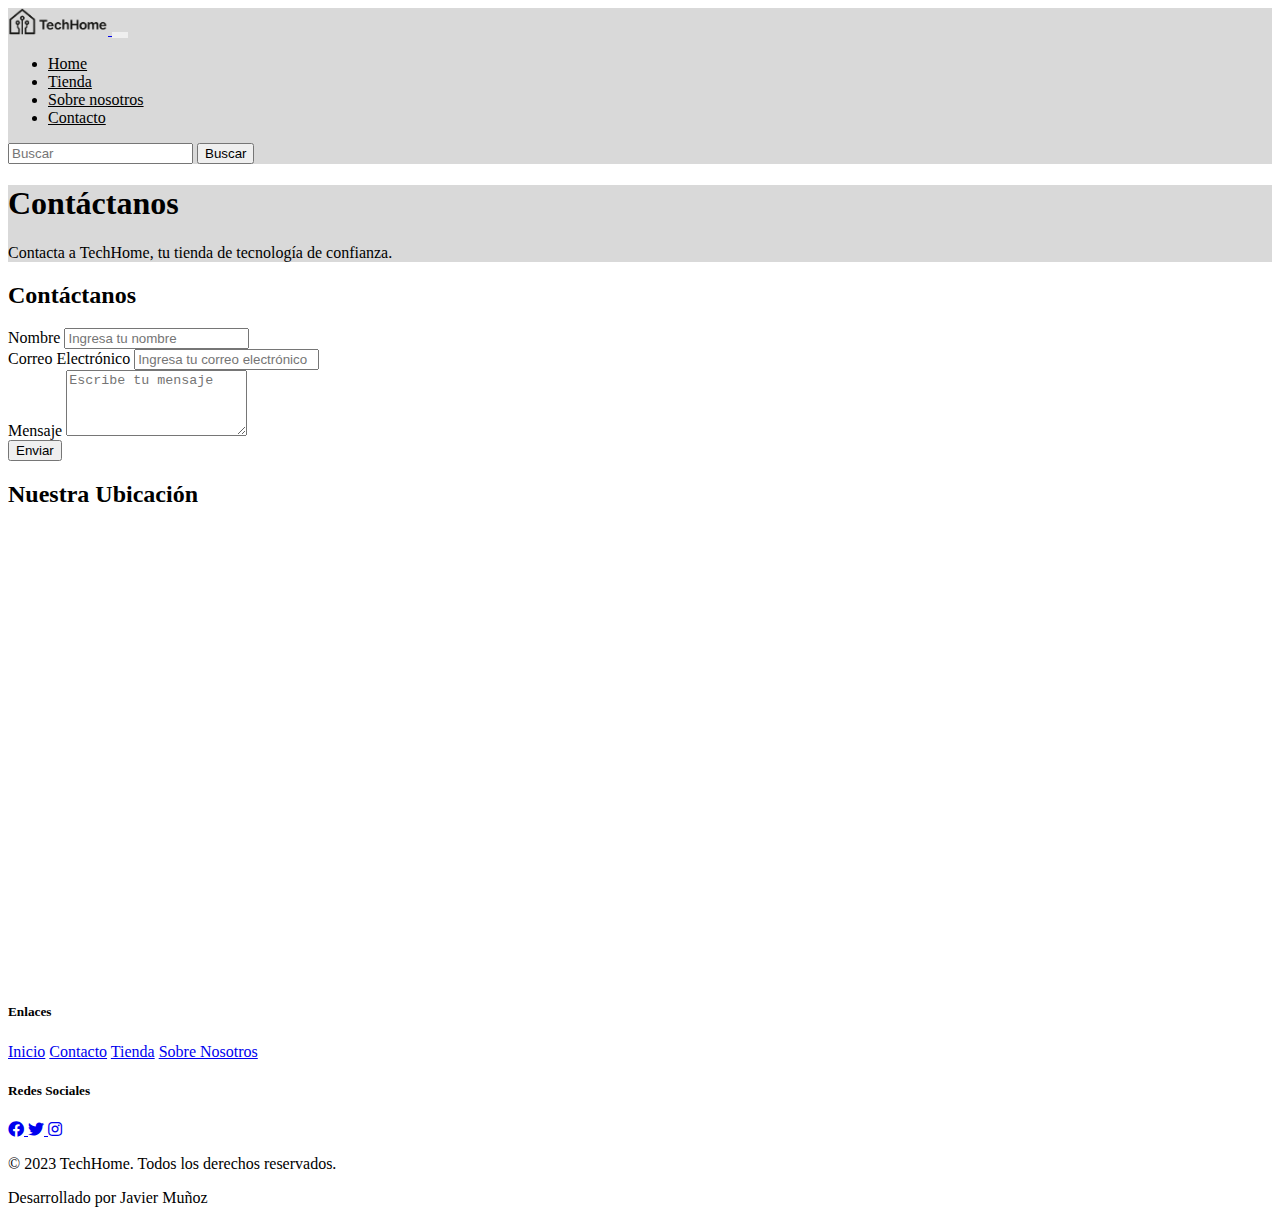
<file: contact.html>
<!doctype html>
<html lang="en">

<head>
    <meta charset="utf-8">
    <meta name="viewport" content="width=device-width, initial-scale=1">
    <link rel="icon" type="image/x-icon" href="images/favicon.ico">
    <!-- Bootstrap 4.5.3 CSS -->
    <link rel="stylesheet" href="https://cdn.jsdelivr.net/npm/bootstrap@4.5.3/dist/css/bootstrap.min.css" integrity="sha384-TX8t27EcRE3e/ihU7zmQxVncDAy5uIKz4rEkgIXeMed4M0jlfIDPvg6uqKI2xXr2" crossorigin="anonymous">
    <!-- Font Awesome for icons -->
    <link href="https://cdnjs.cloudflare.com/ajax/libs/font-awesome/5.15.4/css/all.min.css" rel="stylesheet">
    <link rel="stylesheet" href="styles.css">
    <title>TechHome contacto</title>
</head>

<body>
    <nav class="navbar navbar-expand-lg bg-light">
        <div class="container-fluid">
            <a class="navbar-brand nav-width" href="index.html">
                <img src="images/logo.svg" alt="Logo" style="width: 100px; height: auto;" class="d-inline-block align-text-top">
            </a>
            <button class="navbar-toggler" type="button" data-toggle="collapse" data-target="#navbarSupportedContent" aria-controls="navbarSupportedContent" aria-expanded="false" aria-label="Toggle navigation">
                <span class="navbar-toggler-icon"></span>
            </button>
            <div class="collapse navbar-collapse" id="navbarSupportedContent">
                <ul class="navbar-nav mr-auto mb-0">
                    <li class="nav-item">
                        <a class="nav-link" href="index.html">Home</a>
                    </li>
                    <li class="nav-item">
                        <a class="nav-link" href="shop.html">Tienda</a>
                    </li>
                    <li class="nav-item">
                        <a class="nav-link" href="about.html">Sobre nosotros</a>
                    </li>
                    <li class="nav-item">
                        <a class="nav-link active" aria-current="page" href="contact.html">Contacto</a>
                    </li>
                </ul>
                <form class="form-inline" role="search">
                    <input class="form-control mr-2" type="search" placeholder="Buscar" aria-label="Search">
                    <button class="btn btn-outline-success" type="submit">Buscar</button>
                </form>
            </div>
        </div>
    </nav>

    <header class="bg-light py-5">
        <div class="container text-center">
            <h1 class="display-4">Contáctanos</h1>
            <p class="lead">Contacta a TechHome, tu tienda de tecnología de confianza.</p>
        </div>
    </header>

    <div class="container my-5">
        <h2 class="text-center mb-4">Contáctanos</h2>
        <form>
            <div class="mb-3">
                <label for="name" class="form-label">Nombre</label>
                <input type="text" class="form-control" id="name" placeholder="Ingresa tu nombre">
            </div>
            <div class="mb-3">
                <label for="email" class="form-label">Correo Electrónico</label>
                <input type="email" class="form-control" id="email" placeholder="Ingresa tu correo electrónico">
            </div>
            <div class="mb-3">
                <label for="message" class="form-label">Mensaje</label>
                <textarea class="form-control" id="message" rows="4" placeholder="Escribe tu mensaje"></textarea>
            </div>
            <button type="submit" class="btn btn-primary">Enviar</button>
        </form>
    </div>
    <div class="container my-5">
        <h2 class="text-center mb-4">Nuestra Ubicación</h2>
        <div class="row">
            <div class="col-md-12">
                <iframe 
                    src="https://www.google.com/maps/embed?pb=!1m18!1m12!1m3!1d3329.439874898731!2d-70.64826768480044!3d-33.44888998076998!2m3!1f0!2f0!3f0!3m2!1i1024!2i768!4f13.1!3m3!1m2!1s0x9662c5a1b5a1b5a1%3A0x0!2zMzPCsDI2JzU2LjAiUyA3MMKwMzgnNTMuOCJX!5e0!3m2!1ses-419!2scl!4v1680000000000!5m2!1ses-419!2scl" 
                    width="100%" 
                    height="450" 
                    style="border:0;" 
                    allowfullscreen="" 
                    loading="lazy" 
                    referrerpolicy="no-referrer-when-downgrade">
                </iframe>
            </div>
        </div>
    </div>

    <footer class="bg-dark text-white py-4">
        <div class="container text-center">
            <div class="row">
                <div class="col-md-6">
                    <h5>Enlaces</h5>
                    <div>
                        <a href="index.html" class="text-white d-block">Inicio</a>
                        <a href="contact.html" class="text-white d-block">Contacto</a>
                        <a href="shop.html" class="text-white d-block">Tienda</a>
                        <a href="about.html" class="text-white d-block">Sobre Nosotros</a>
                    </div>
                </div>
                <div class="col-md-6">
                    <h5>Redes Sociales</h5>
                    <div class="my-3">
                        <a href="https://www.facebook.com" target="_blank" class="text-white mr-3">
                            <i class="fab fa-facebook"></i>
                        </a>
                        <a href="https://www.twitter.com" target="_blank" class="text-white mr-3">
                            <i class="fab fa-twitter"></i>
                        </a>
                        <a href="https://www.instagram.com" target="_blank" class="text-white">
                            <i class="fab fa-instagram"></i>
                        </a>
                    </div>
                </div>
            </div>
        </div>
        <div class="text-center mt-3">
            <p>&copy; 2023 TechHome. Todos los derechos reservados.</p>
            <p>Desarrollado por Javier Muñoz</p>
        </div>
    </footer>

    <script src="https://code.jquery.com/jquery-3.5.1.slim.min.js" integrity="sha384-DfXdz2htPH0lsSSs5nCTpuj/zy4C+OGpamoFVy38MVBnE+IbbVYUew+OrCXaRkfj" crossorigin="anonymous"></script>
    <script src="https://cdn.jsdelivr.net/npm/popper.js@1.16.1/dist/umd/popper.min.js" integrity="sha384-9/reFTGAW83EW2RDu2S0VKaIzap3H66lZH81PoYlFhbGU+6BZp6G7niu735Sk7lN" crossorigin="anonymous"></script>
    <script src="https://cdn.jsdelivr.net/npm/bootstrap@4.5.3/dist/js/bootstrap.min.js" integrity="sha384-w1Q4orYjBQndcko6MimVbzY0tgp4pWB4lZ7lr30WKz0vr/aWKhXdBNmNb5D92v7s" crossorigin="anonymous"></script>
</body>

</html>
</file>
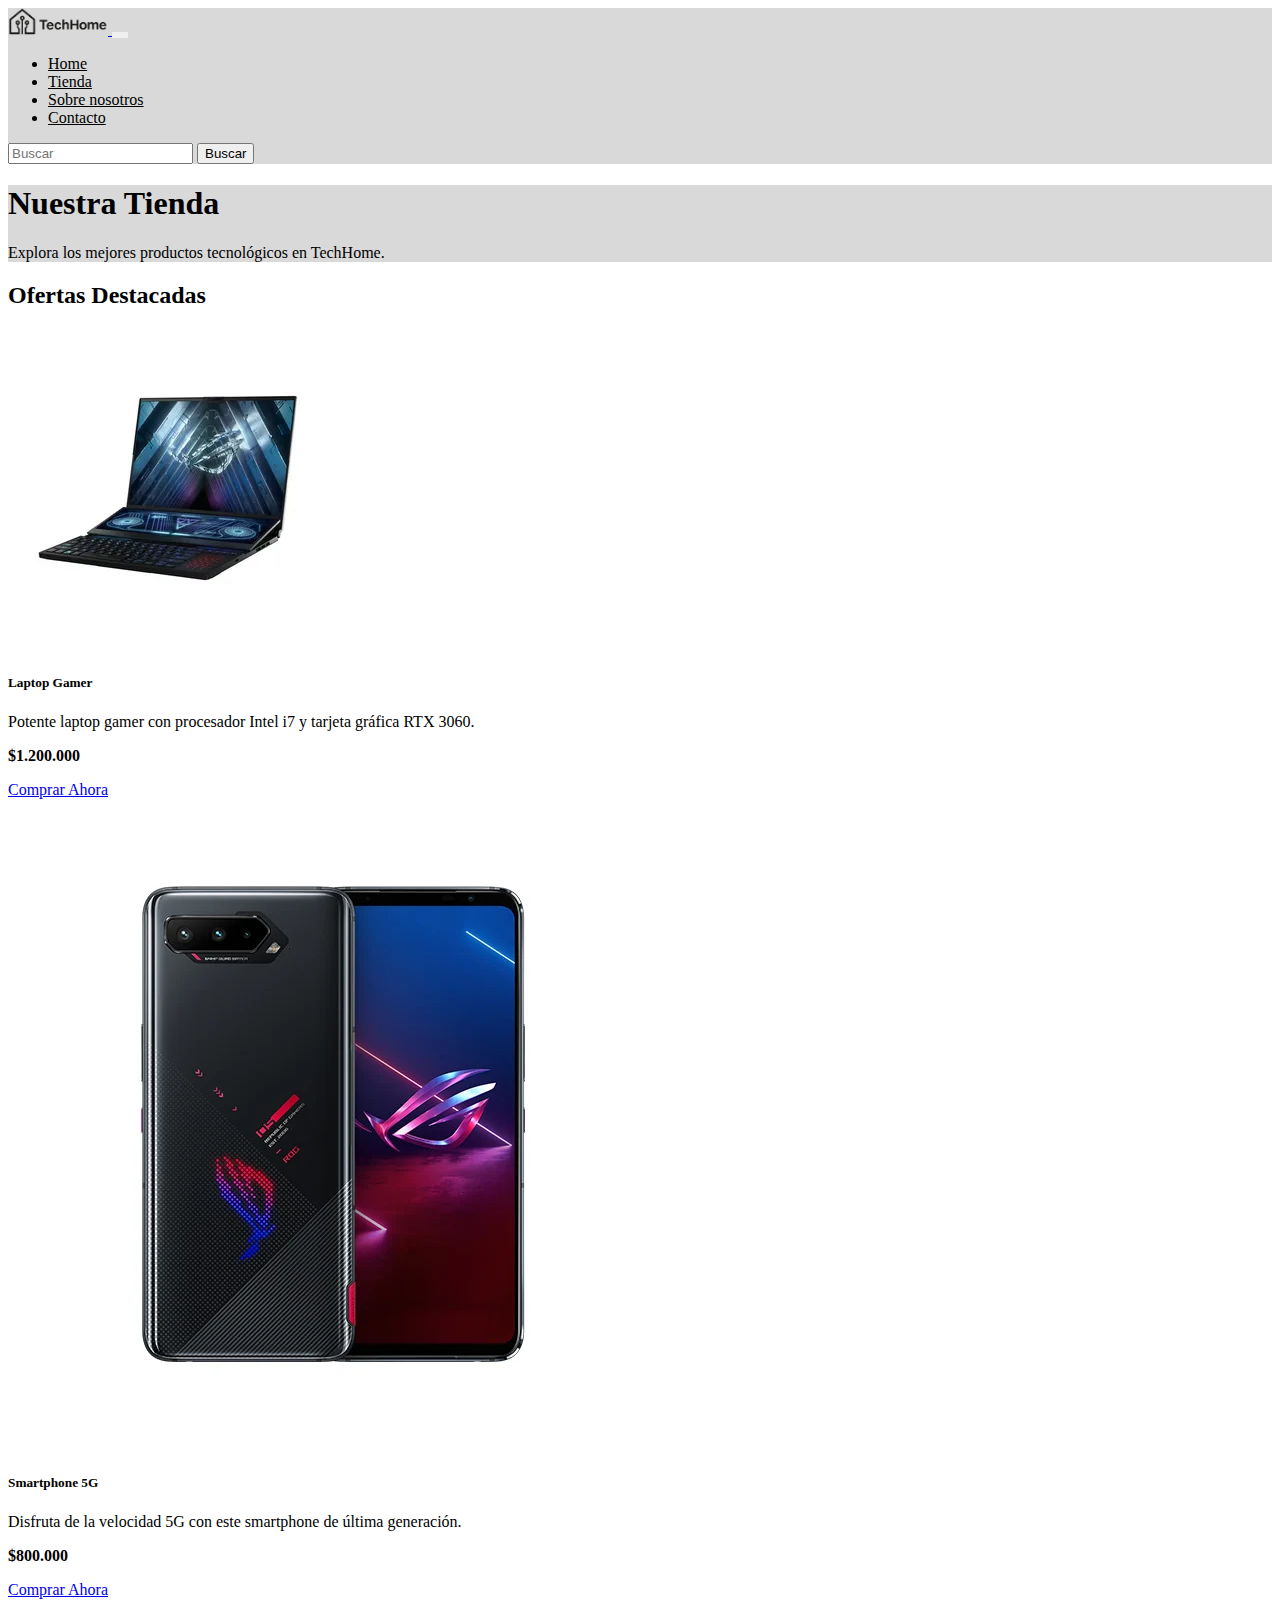
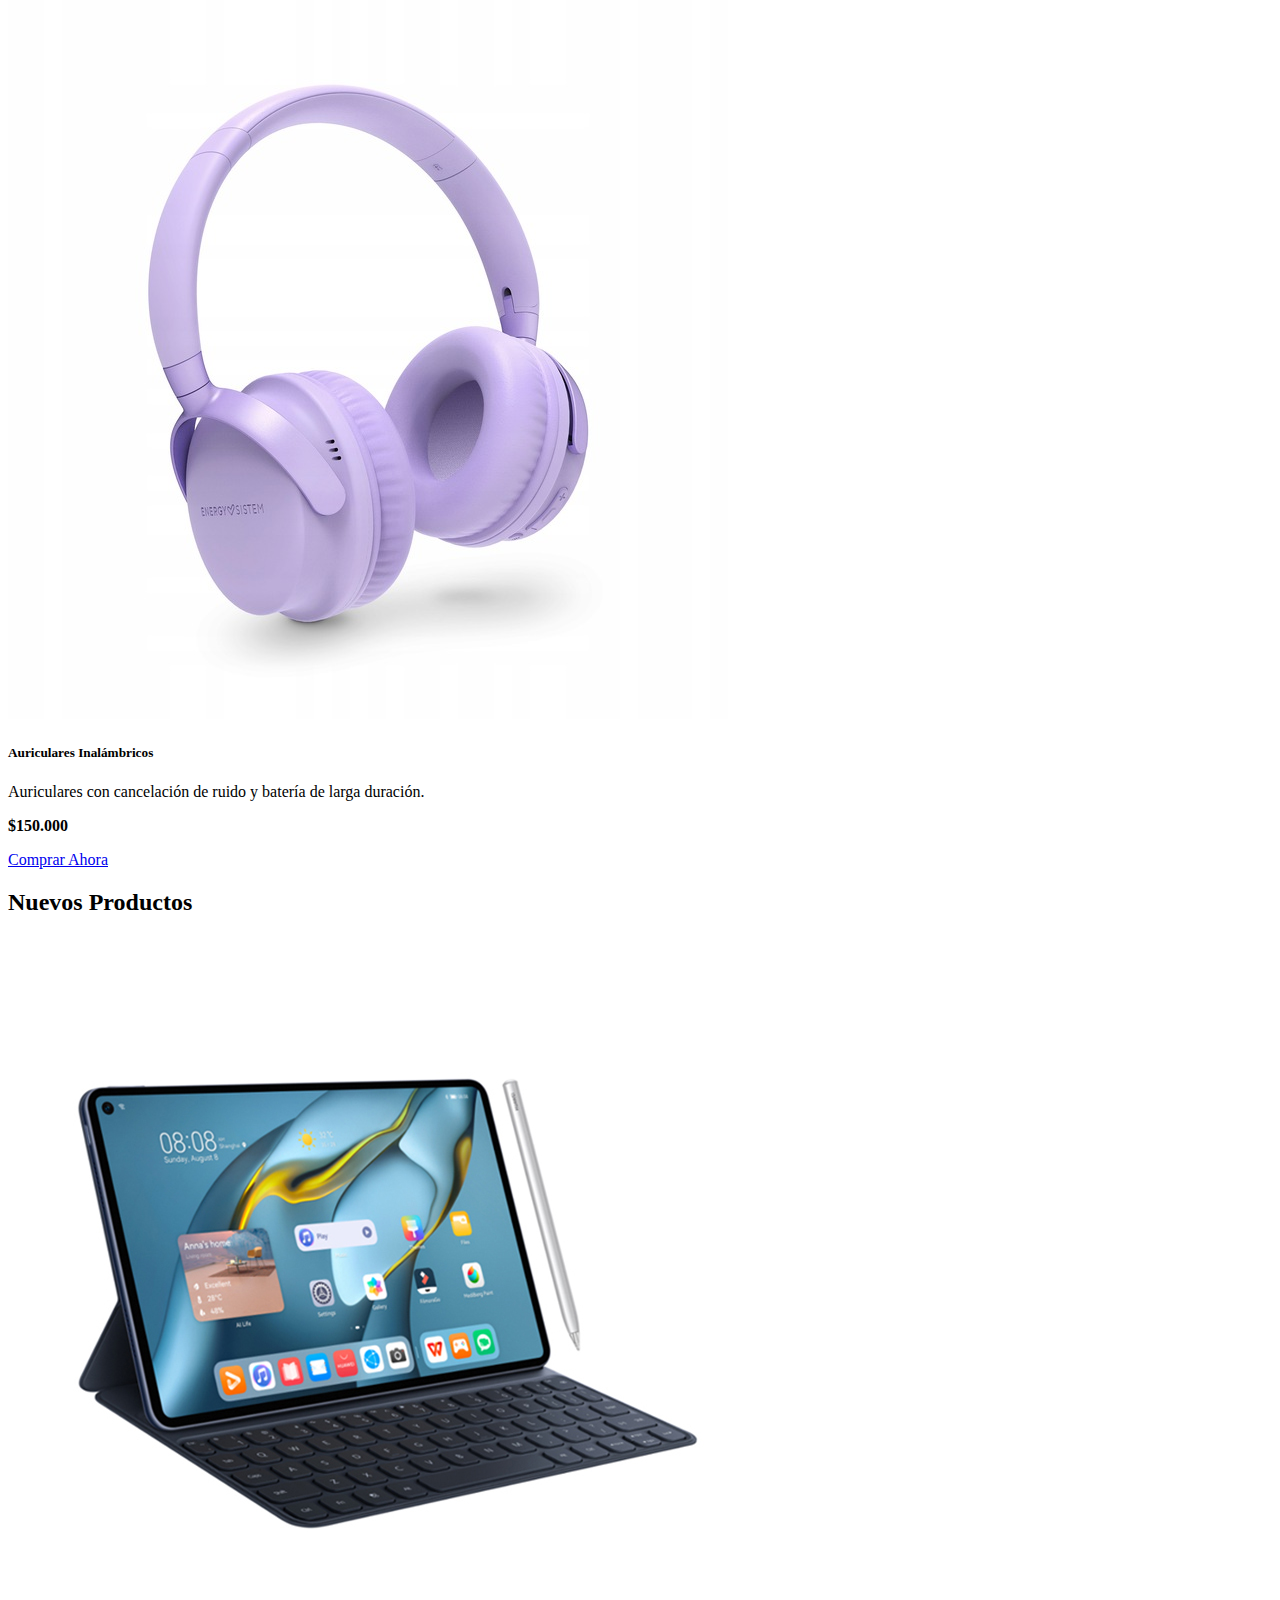
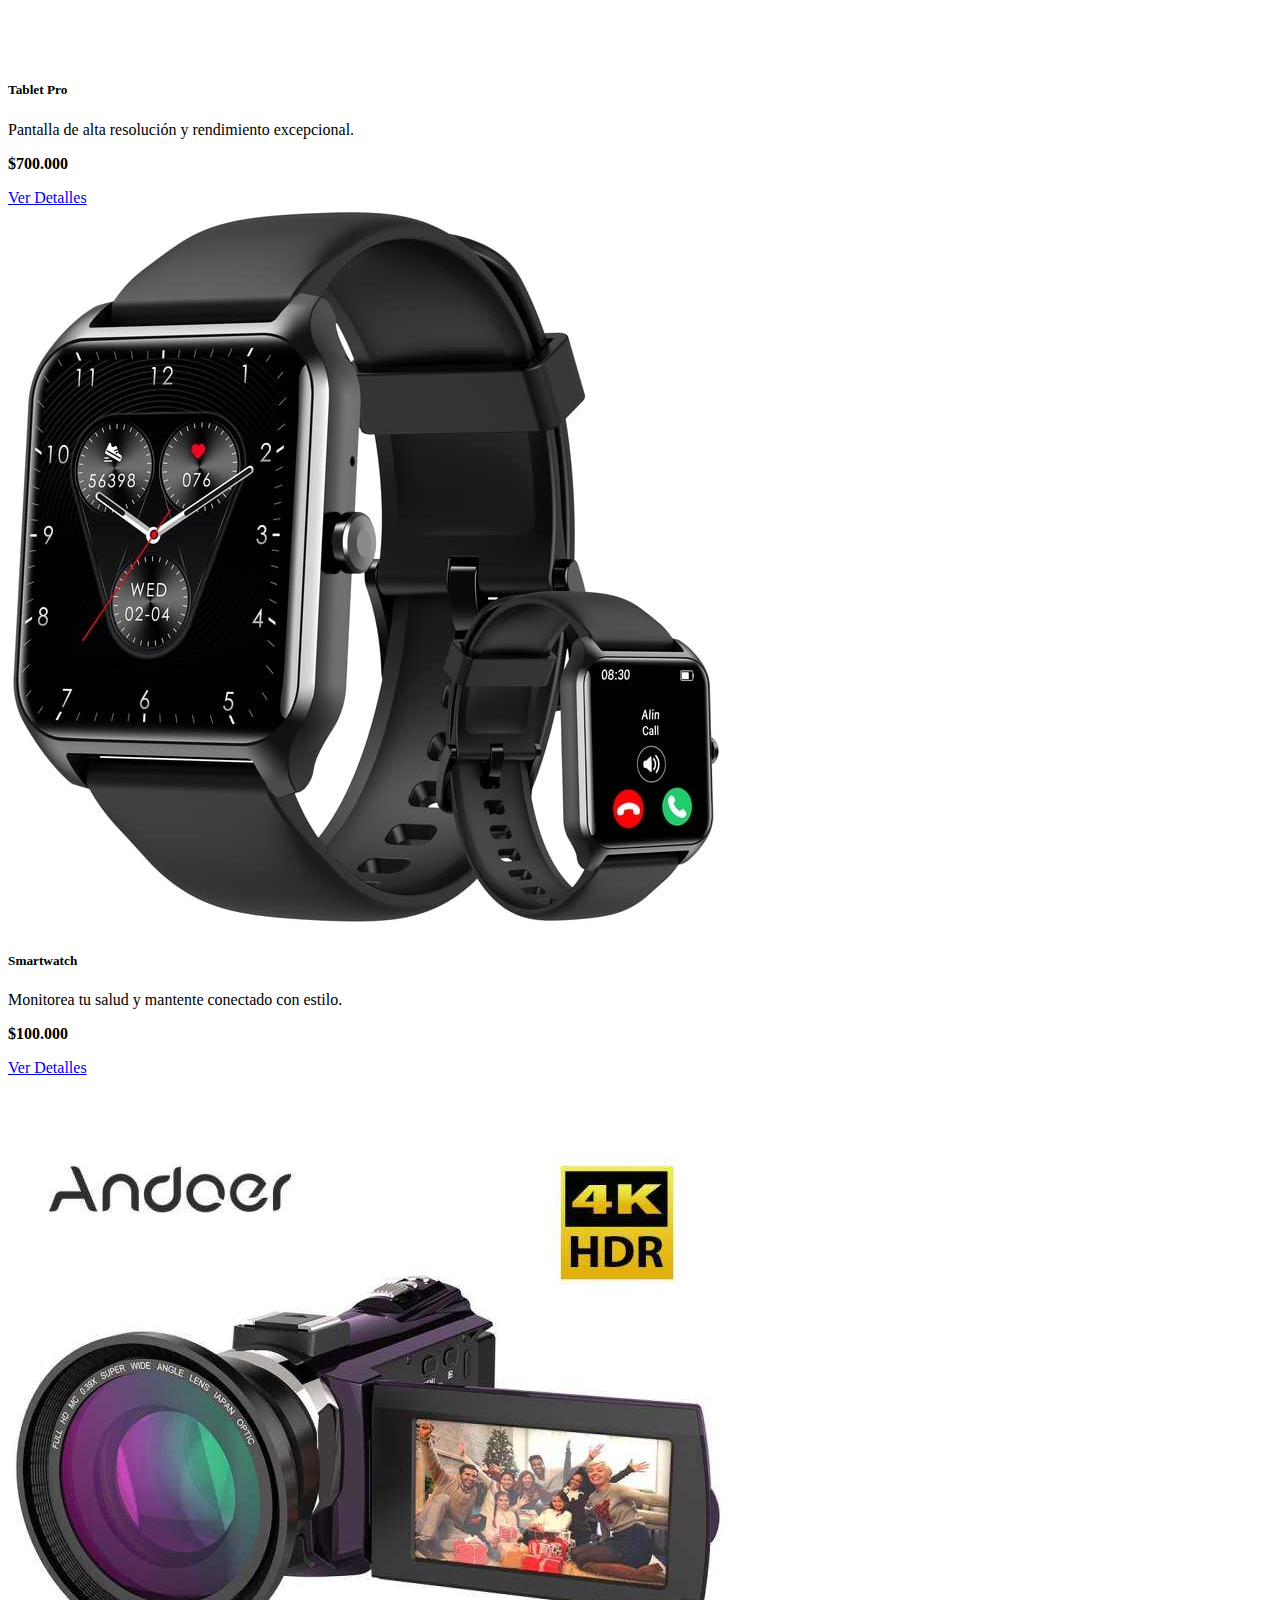
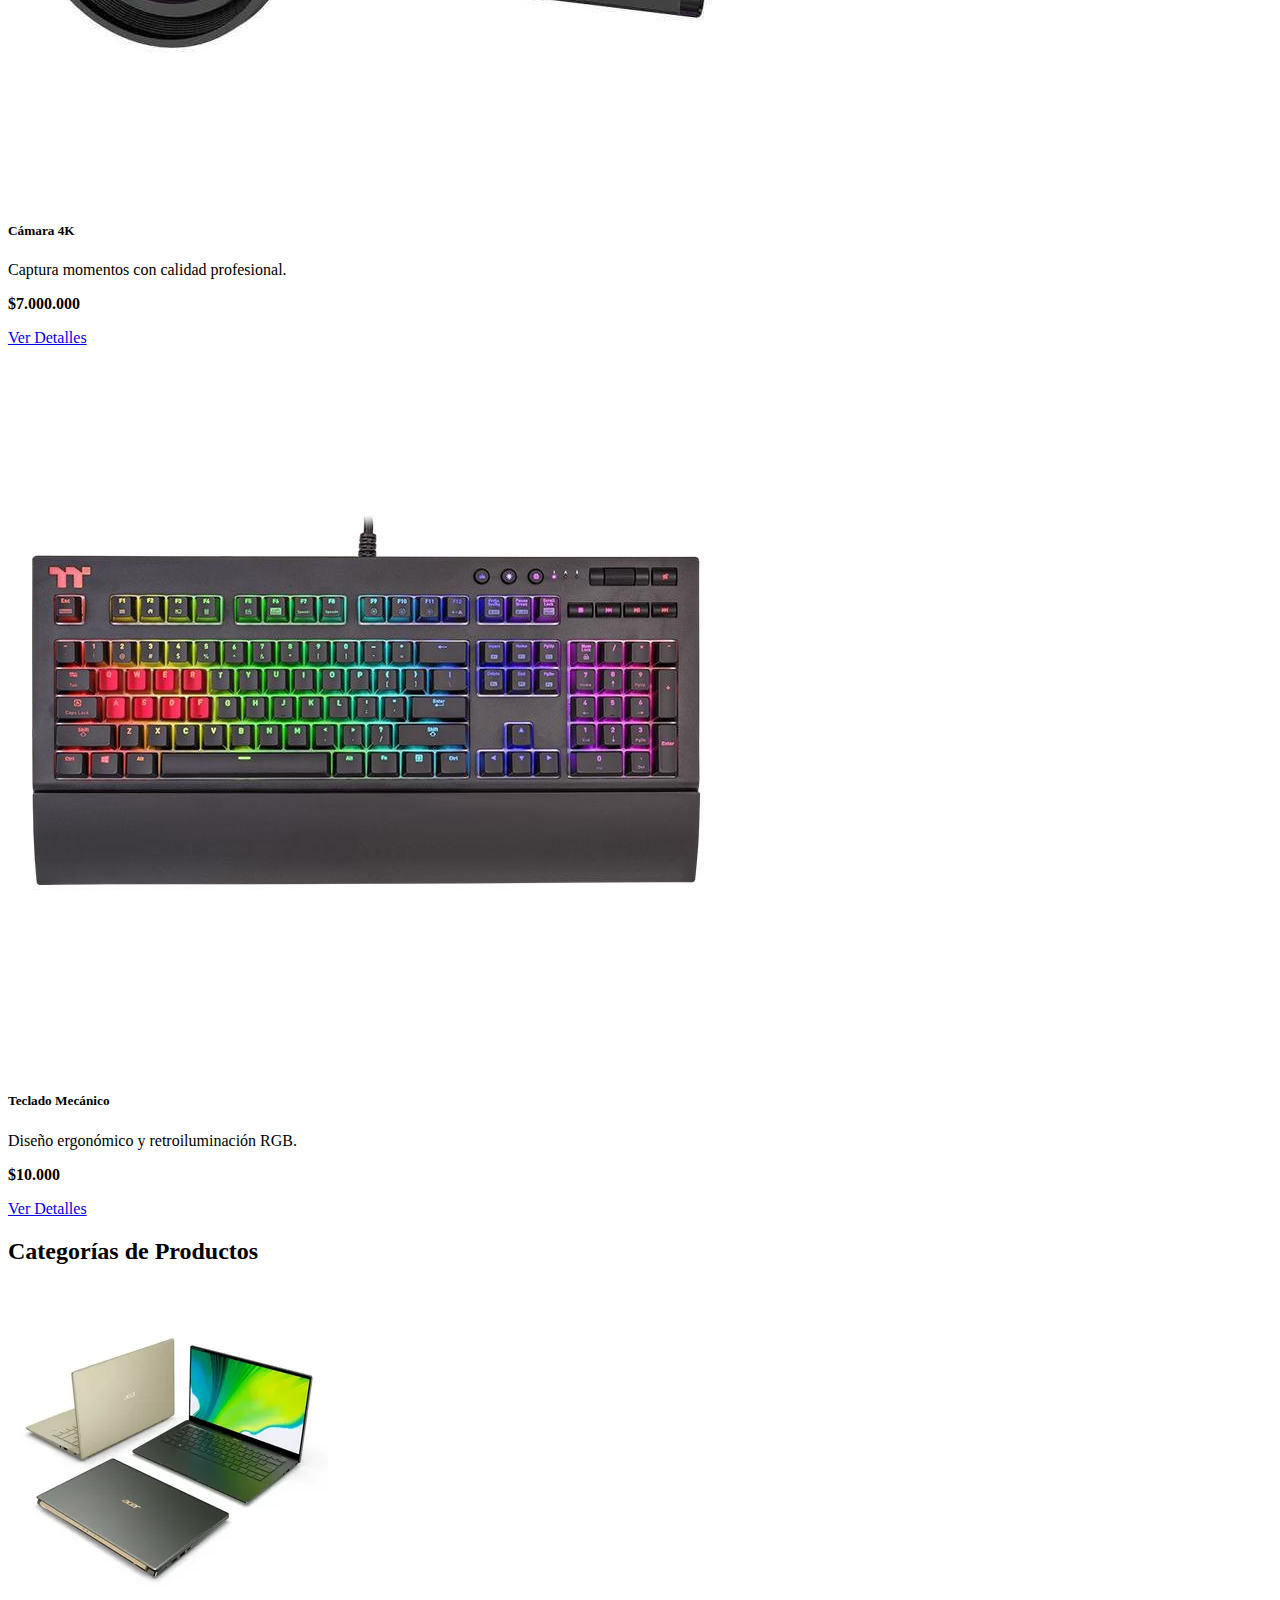
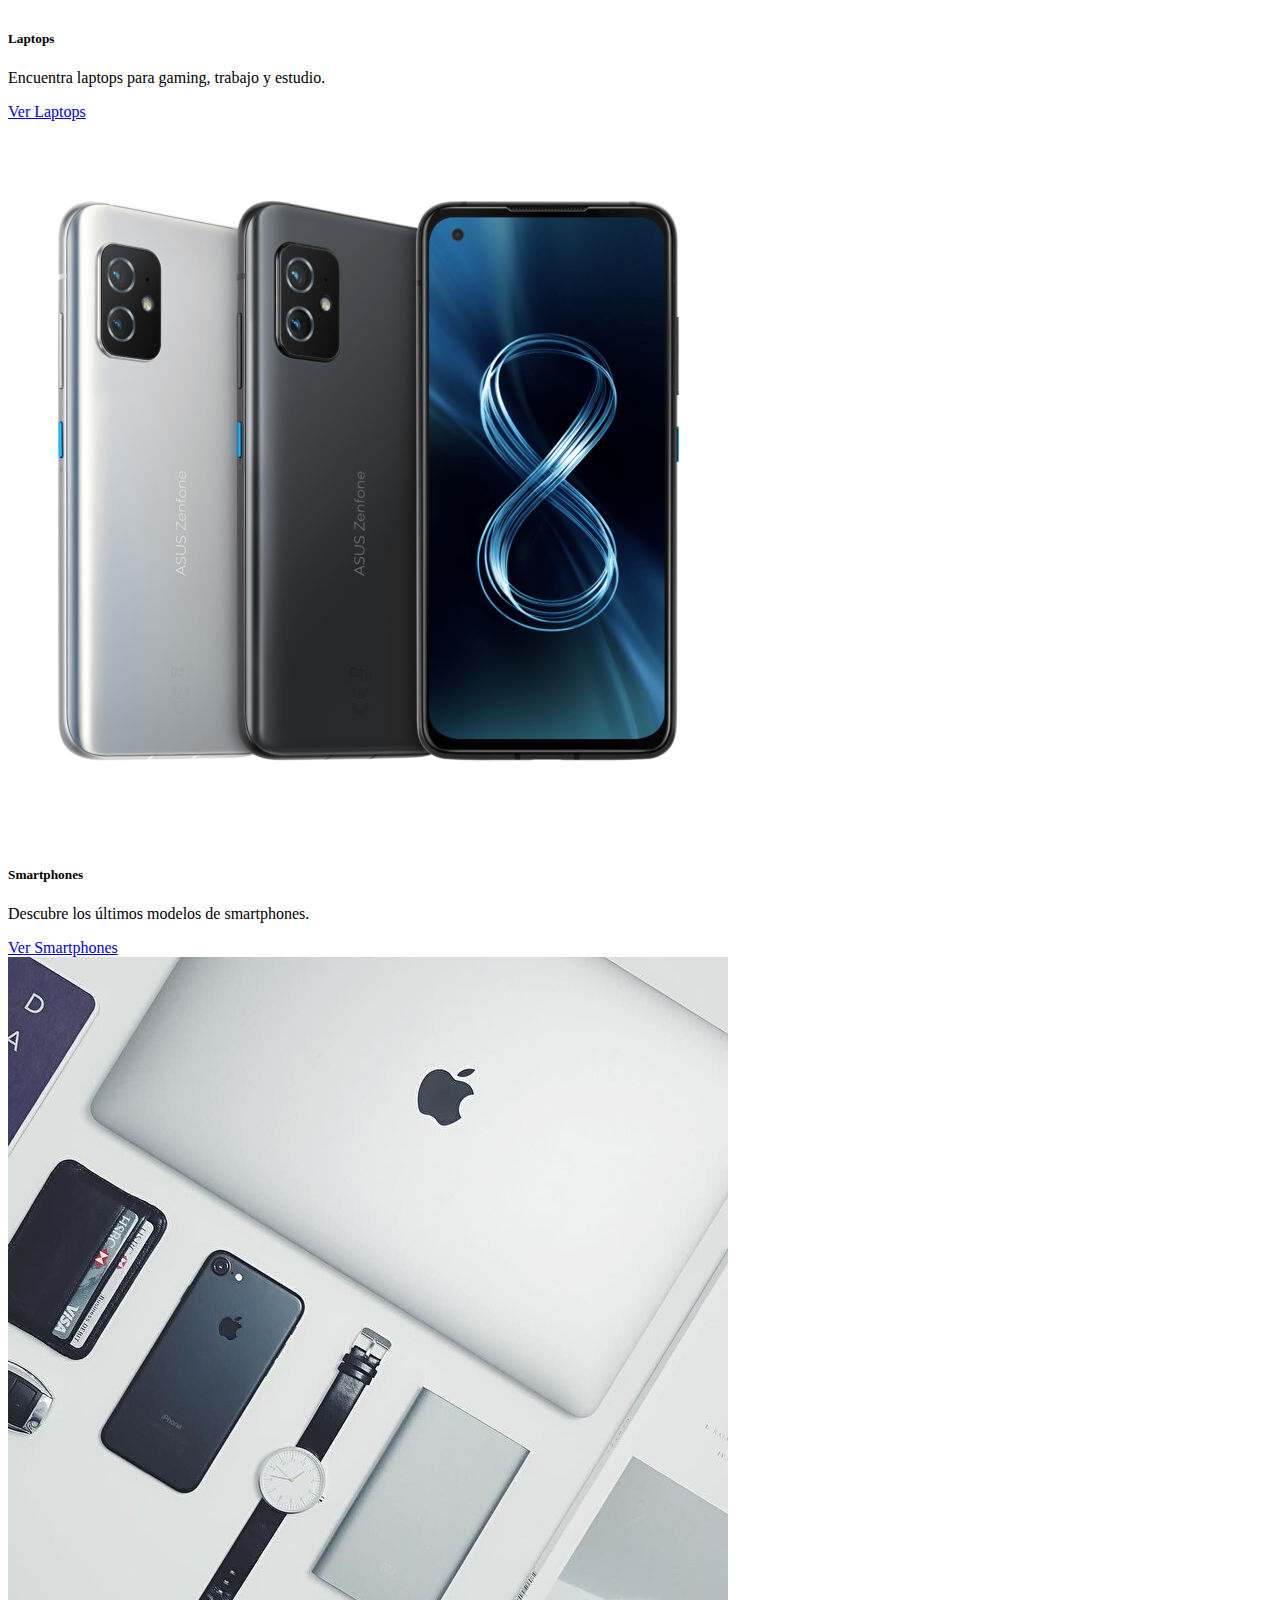
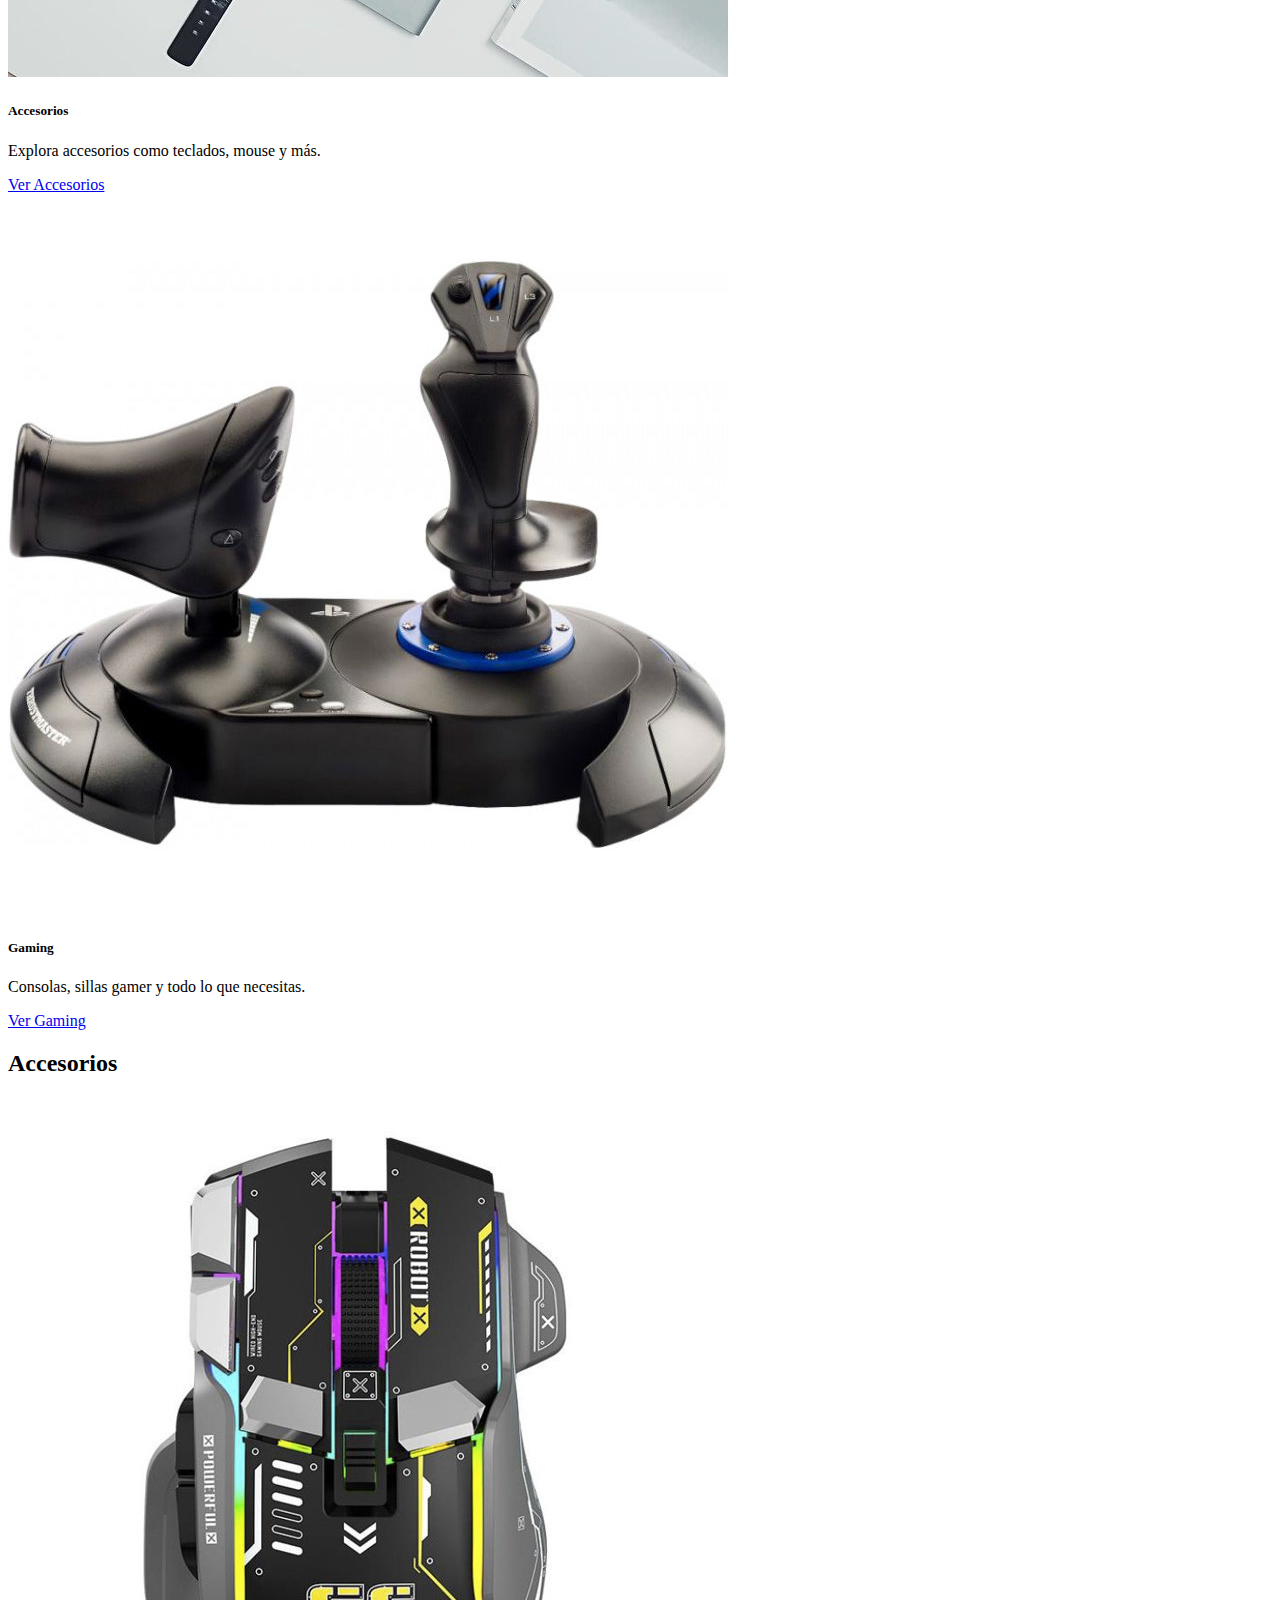
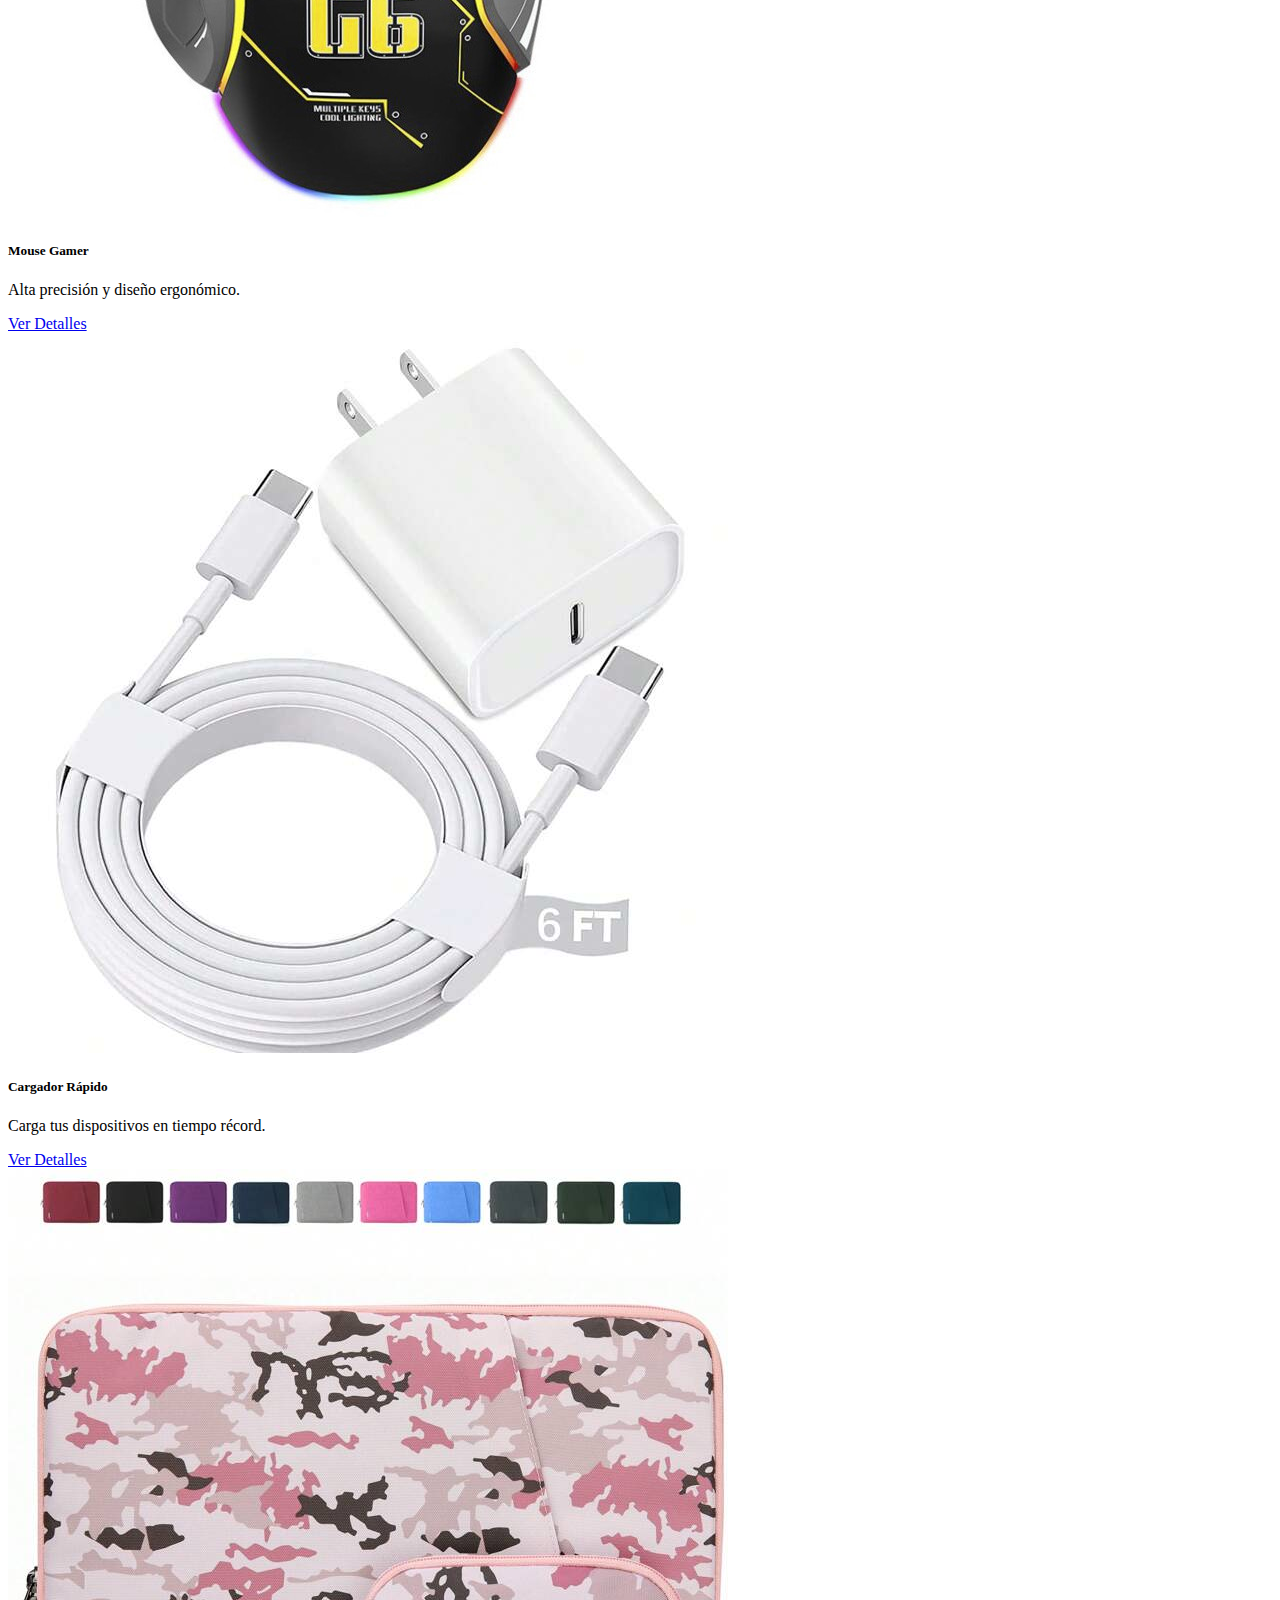
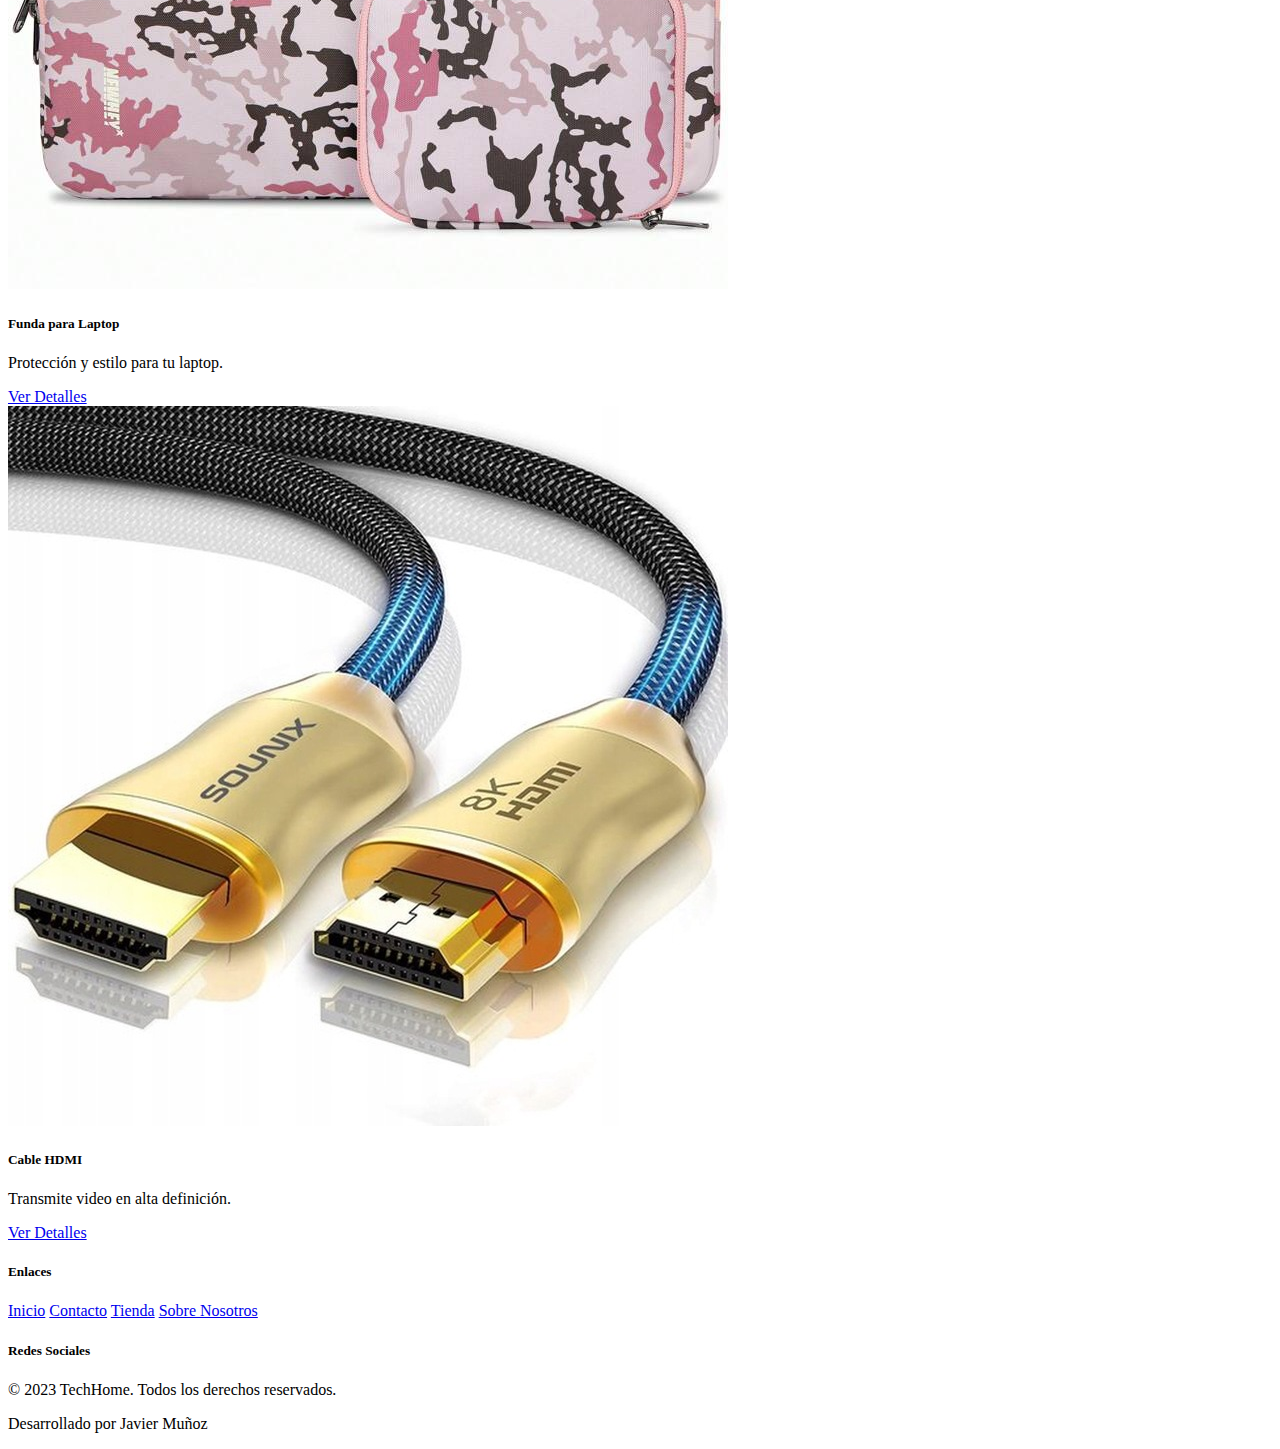
<file: shop.html>
<!doctype html>
<html lang="en">
  <head>
    <meta charset="utf-8">
    <meta name="viewport" content="width=device-width, initial-scale=1">
    <link rel="icon" type="image/x-icon" href="images/favicon.ico">
    <!-- Bootstrap 4.5.3 CSS -->
    <link rel="stylesheet" href="https://cdn.jsdelivr.net/npm/bootstrap@4.5.3/dist/css/bootstrap.min.css" integrity="sha384-TX8t27EcRE3e/ihU7zmQxVncDAy5uIKz4rEkgIXeMed4M0jlfIDPvg6uqKI2xXr2" crossorigin="anonymous">
    <link rel="stylesheet" href="styles.css">
    <title>TechHome Tienda</title>
  </head>
  <body>
    <nav class="navbar navbar-expand-lg bg-light">
        <div class="container-fluid">
            <a class="navbar-brand nav-width" href="index.html">
                <img src="images/logo.svg" alt="Logo" style="width: 100px; height: auto;" class="d-inline-block align-text-top">
            </a>
            <button class="navbar-toggler" type="button" data-toggle="collapse" data-target="#navbarSupportedContent"
                aria-controls="navbarSupportedContent" aria-expanded="false" aria-label="Toggle navigation">
                <span class="navbar-toggler-icon"></span>
            </button>
            <div class="collapse navbar-collapse" id="navbarSupportedContent">
                <ul class="navbar-nav mr-auto mb-2 mb-lg-0">
                    <li class="nav-item">
                        <a class="nav-link active" href="index.html">Home</a>
                    </li>
                    <li class="nav-item">
                        <a class="nav-link active" aria-current="page" href="shop.html">Tienda</a>
                    </li>
                    <li class="nav-item">
                        <a class="nav-link" href="about.html">Sobre nosotros</a>
                    </li>
                    <li class="nav-item">
                        <a class="nav-link" href="contact.html">Contacto</a>
                    </li>
                </ul>
                <form class="form-inline" role="search">
                    <input class="form-control mr-2" type="search" placeholder="Buscar" aria-label="Search">
                    <button class="btn btn-outline-success" type="submit">Buscar</button>
                </form>
            </div>
        </div>
    </nav>
    <header class="bg-light py-5">
        <div class="container text-center">
            <h1 class="display-4">Nuestra Tienda</h1>
            <p class="lead">Explora los mejores productos tecnológicos en TechHome.</p>
        </div>
    </header>
    <div class="container my-5">
        <!-- Ofertas Destacadas -->
        <section class="mb-5">
            <h2 class="text-center mb-4">Ofertas Destacadas</h2>
            <div class="row">
                <div class="col-md-4">
                    <div class="card">
                        <img src="images/producto1.webp" class="card-img-top" alt="Producto 1">
                        <div class="card-body">
                            <h5 class="card-title">Laptop Gamer</h5>
                            <p class="card-text">Potente laptop gamer con procesador Intel i7 y tarjeta gráfica RTX 3060.</p>
                            <p class="text-danger"><strong>$1.200.000</strong></p>
                            <a href="#" class="btn btn-primary">Comprar Ahora</a>
                        </div>
                    </div>
                </div>
                <div class="col-md-4">
                    <div class="card">
                        <img src="images/producto2.webp" class="card-img-top" alt="Producto 2">
                        <div class="card-body">
                            <h5 class="card-title">Smartphone 5G</h5>
                            <p class="card-text">Disfruta de la velocidad 5G con este smartphone de última generación.</p>
                            <p class="text-danger"><strong>$800.000</strong></p>
                            <a href="#" class="btn btn-primary">Comprar Ahora</a>
                        </div>
                    </div>
                </div>
                <div class="col-md-4">
                    <div class="card">
                        <img src="images/producto3.jpg" class="card-img-top" alt="Producto 3">
                        <div class="card-body">
                            <h5 class="card-title">Auriculares Inalámbricos</h5>
                            <p class="card-text">Auriculares con cancelación de ruido y batería de larga duración.</p>
                            <p class="text-danger"><strong>$150.000</strong></p>
                            <a href="#" class="btn btn-primary">Comprar Ahora</a>
                        </div>
                    </div>
                </div>
            </div>
        </section>

        <!-- Nuevos Productos -->
        <section class="mb-5">
            <h2 class="text-center mb-4">Nuevos Productos</h2>
            <div class="row">
                <div class="col-md-3">
                    <div class="card">
                        <img src="images/producto4.jpg" class="card-img-top" alt="Producto 4">
                        <div class="card-body">
                            <h5 class="card-title">Tablet Pro</h5>
                            <p class="card-text">Pantalla de alta resolución y rendimiento excepcional.</p>
                            <p class="text-danger"><strong>$700.000</strong></p>
                            <a href="#" class="btn btn-secondary">Ver Detalles</a>
                        </div>
                    </div>
                </div>
                <div class="col-md-3">
                    <div class="card">
                        <img src="images/product5.jpg" class="card-img-top" alt="Producto 5">
                        <div class="card-body">
                            <h5 class="card-title">Smartwatch</h5>
                            <p class="card-text">Monitorea tu salud y mantente conectado con estilo.</p>
                            <p class="text-danger"><strong>$100.000</strong></p>
                            <a href="#" class="btn btn-secondary">Ver Detalles</a>
                        </div>
                    </div>
                </div>
                <div class="col-md-3">
                    <div class="card">
                        <img src="images/product6.jpg" class="card-img-top" alt="Producto 6">
                        <div class="card-body">
                            <h5 class="card-title">Cámara 4K</h5>
                            <p class="card-text">Captura momentos con calidad profesional.</p>
                            <p class="text-danger"><strong>$7.000.000</strong></p>
                            <a href="#" class="btn btn-secondary">Ver Detalles</a>
                        </div>
                    </div>
                </div>
                <div class="col-md-3">
                    <div class="card">
                        <img src="images/product7.jpg" class="card-img-top" alt="Producto 7">
                        <div class="card-body">
                            <h5 class="card-title">Teclado Mecánico</h5>
                            <p class="card-text">Diseño ergonómico y retroiluminación RGB.</p>
                            <p class="text-danger"><strong>$10.000</strong></p>
                            <a href="#" class="btn btn-secondary">Ver Detalles</a>
                        </div>
                    </div>
                </div>
            </div>
        </section>

        <!-- Categorías de Productos -->
        <section class="mb-5">
            <h2 class="text-center mb-4">Categorías de Productos</h2>
            <div class="row text-center">
                <div class="col-md-3">
                    <div class="card">
                        <img src="images/category-laptops.jpg" class="card-img-top" alt="Laptops">
                        <div class="card-body">
                            <h5 class="card-title">Laptops</h5>
                            <p class="card-text">Encuentra laptops para gaming, trabajo y estudio.</p>
                            <a href="#" class="btn btn-primary">Ver Laptops</a>
                        </div>
                    </div>
                </div>
                <div class="col-md-3">
                    <div class="card">
                        <img src="images/category-smartphones.jpg" class="card-img-top" alt="Smartphones">
                        <div class="card-body">
                            <h5 class="card-title">Smartphones</h5>
                            <p class="card-text">Descubre los últimos modelos de smartphones.</p>
                            <a href="#" class="btn btn-primary">Ver Smartphones</a>
                        </div>
                    </div>
                </div>
                <div class="col-md-3">
                    <div class="card">
                        <img src="images/category-accessories.jpg" class="card-img-top" alt="Accesorios">
                        <div class="card-body">
                            <h5 class="card-title">Accesorios</h5>
                            <p class="card-text">Explora accesorios como teclados, mouse y más.</p>
                            <a href="#" class="btn btn-primary">Ver Accesorios</a>
                        </div>
                    </div>
                </div>
                <div class="col-md-3">
                    <div class="card">
                        <img src="images/category-gaming.jpg" class="card-img-top" alt="Gaming">
                        <div class="card-body">
                            <h5 class="card-title">Gaming</h5>
                            <p class="card-text">Consolas, sillas gamer y todo lo que necesitas.</p>
                            <a href="#" class="btn btn-primary">Ver Gaming</a>
                        </div>
                    </div>
                </div>
            </div>
        </section>

        <!-- Accesorios -->
        <section>
            <h2 class="text-center mb-4">Accesorios</h2>
            <div class="row">
                <div class="col-md-3">
                    <div class="card">
                        <img src="images/product8.jpg" class="card-img-top" alt="Producto 8">
                        <div class="card-body">
                            <h5 class="card-title">Mouse Gamer</h5>
                            <p class="card-text">Alta precisión y diseño ergonómico.</p>
                            <a href="#" class="btn btn-secondary">Ver Detalles</a>
                        </div>
                    </div>
                </div>
                <div class="col-md-3">
                    <div class="card">
                        <img src="images/product9.jpg" class="card-img-top" alt="Producto 9">
                        <div class="card-body">
                            <h5 class="card-title">Cargador Rápido</h5>
                            <p class="card-text">Carga tus dispositivos en tiempo récord.</p>
                            <a href="#" class="btn btn-secondary">Ver Detalles</a>
                        </div>
                    </div>
                </div>
                <div class="col-md-3">
                    <div class="card">
                        <img src="images/product10.jpg" class="card-img-top" alt="Producto 10">
                        <div class="card-body">
                            <h5 class="card-title">Funda para Laptop</h5>
                            <p class="card-text">Protección y estilo para tu laptop.</p>
                            <a href="#" class="btn btn-secondary">Ver Detalles</a>
                        </div>
                    </div>
                </div>
                <div class="col-md-3">
                    <div class="card">
                        <img src="images/product11.jpg" class="card-img-top" alt="Producto 11">
                        <div class="card-body">
                            <h5 class="card-title">Cable HDMI</h5>
                            <p class="card-text">Transmite video en alta definición.</p>
                            <a href="#" class="btn btn-secondary">Ver Detalles</a>
                        </div>
                    </div>
                </div>
            </div>
        </section>
    </div>
    <footer class="bg-dark text-white py-4">
        <div class="container text-center">
            <div class="row">
                <div class="col-md-6">
                    <h5>Enlaces</h5>
                    <div>
                        <a href="index.html" class="text-white d-block">Inicio</a>
                        <a href="contact.html" class="text-white d-block">Contacto</a>
                        <a href="shop.html" class="text-white d-block">Tienda</a>
                        <a href="about.html" class="text-white d-block">Sobre Nosotros</a>
                    </div>
                </div>
                <div class="col-md-6">
                    <h5>Redes Sociales</h5>
                    <div class="my-3">
                        <a href="https://www.facebook.com" target="_blank" class="text-white me-3">
                            <i class="bi bi-facebook"></i>
                        </a>
                        <a href="https://www.twitter.com" target="_blank" class="text-white me-3">
                            <i class="bi bi-twitter"></i>
                        </a>
                        <a href="https://www.instagram.com" target="_blank" class="text-white">
                            <i class="bi bi-instagram"></i>
                        </a>
                    </div>
                </div>
            </div>
        </div>
        <div class="text-center mt-3">
            <p>&copy; 2023 TechHome. Todos los derechos reservados.</p>
            <p>Desarrollado por Javier Muñoz</p>
        </div>
    </footer>
    <!-- Bootstrap 4.5.3 JS -->
    <script src="https://code.jquery.com/jquery-3.5.1.slim.min.js" integrity="sha384-DfXdz2htPH0lsSSs5nCTpuj/zy4C+OGpamoFVy38MVBnE+IbbVYUew+OrCXaRkfj" crossorigin="anonymous"></script>
    <script src="https://cdn.jsdelivr.net/npm/popper.js@1.16.1/dist/umd/popper.min.js" integrity="sha384-9/reFTGAW83EW2RDu2S0VKaIzap3H66lZH81PoYlFhbGU+6BZp6G7niu735Sk7lN" crossorigin="anonymous"></script>
    <script src="https://cdn.jsdelivr.net/npm/bootstrap@4.5.3/dist/js/bootstrap.min.js" integrity="sha384-w1Q4orYjBQndcko6MimVbzY0tgp4pWB4lZ7lr30WKz0vr/aWKhXdBNmNb5D92v7s" crossorigin="anonymous"></script>
  </body>
</html>
</file>
<file: styles.css>
/* Ajustar el ancho del logo */
.nav-width {
    width: 10%;
}

/* Color de fondo para navbar, header y footer */
.bg-light {
    background-color: #d9d9d9 !important;
}

/* Estilos para el navbar */
.navbar-toggler {
    border-color: transparent;
}

.navbar-toggler-icon {
    background-color: black;
    mask: url('data:image/svg+xml,%3Csvg xmlns=%27http://www.w3.org/2000/svg%27 viewBox=%270 0 30 30%27%3E%3Cpath stroke=%27white%27 stroke-width=%272%27 d=%27M4 7h22M4 15h22M4 23h22%27/%3E%3C/svg%3E');
    -webkit-mask: url('data:image/svg+xml,%3Csvg xmlns=%27http://www.w3.org/2000/svg%27 viewBox=%270 0 30 30%27%3E%3Cpath stroke=%27white%27 stroke-width=%272%27 d=%27M4 7h22M4 15h22M4 23h22%27/%3E%3C/svg%3E');
}

/* Estilos para los enlaces del navbar */
.navbar-nav .nav-link {
    color: #000000 !important;
}

/* Estilos para el texto del carousel */
.carousel-caption {
    background-color: rgba(0, 0, 0, 0.5); /* Fondo negro con 50% de transparencia */
    padding: 20px;
    border-radius: 10px;
    bottom: 20px;
}

.carousel-caption h5 {
    color: white;
    font-weight: bold;
    margin-bottom: 10px;
}

.carousel-caption p {
    color: white;
    margin-bottom: 0;
}
</file>
